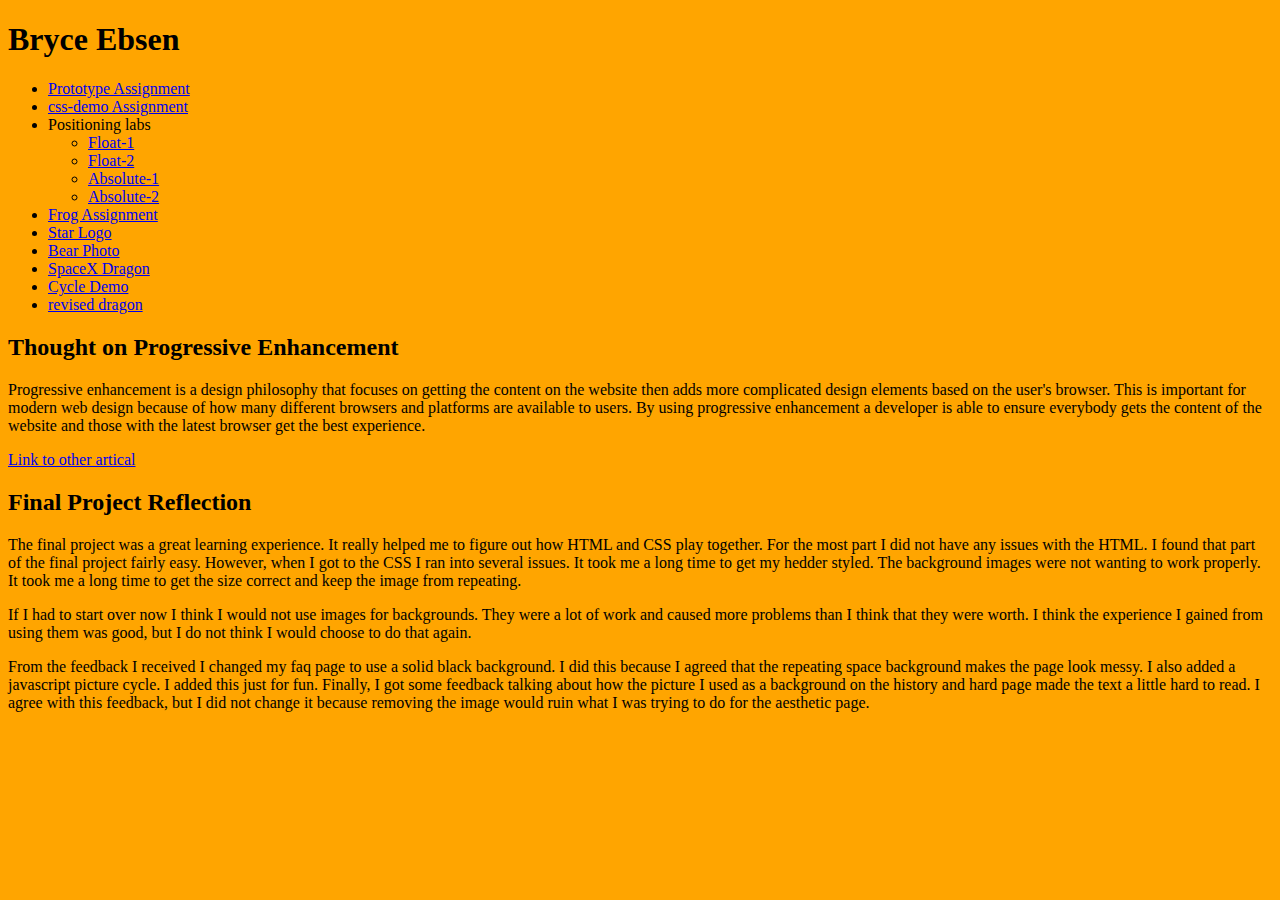
<file: index.html>
<!doctype html>

<html lang="en">
<head>
  <meta charset="utf-8">

  <title>IFSC 1310 | Bryce Ebsen</title>
  <meta name="description" content="Keyword Rich Description" />
  <meta name="author" content="Bryce Ebsen" />
  <link rel="stylesheet" href="assets/css/style.css" type="text/css" />
  <link rel="Frog Game" href="assets/img/Screenshot (7).png" type="text/png" />
  <link rel="Star Logo" href="assets/img/star_logo.png" type="text/png" />
  <link rel="Bear Photo" href="assets/img/bear_in_moria.jpg" type="text/jpg" />

</head>

<body>
  <h1>Bryce Ebsen</h1>
  <nav>
    <ul>
      <li><a href="prototype/index.html">Prototype Assignment</a></li>
      <li><a href="css-demo/index.html">css-demo Assignment</a></li>
      <li>Positioning labs</li>
        <ul>
          <li><a href="positioning-lab/float-1.html">Float-1</a></li>
          <li><a href="positioning-lab/float-2.html">Float-2</a></li>
          <li><a href="positioning-lab/absolute-1.html">Absolute-1</a></li>
          <li><a href="positioning-lab/absolute-2.html">Absolute-2</a></li>
        </ul>
      <li><a href="assets/img/Screenshot (7).png">Frog Assignment</a></li>
      <li><a href="assets/img/star_logo.png" type="text/png">Star Logo</a></li>
      <li><a href="assets/img/bear_in_moria.jpg" type="text/jpg">Bear Photo </a></li>
      <li><a href="dragon/index.html">SpaceX Dragon</a></li>
      <li><a href="cycle/index.html">Cycle Demo</a></li>
      <li><a href="revised_dragon/index.html">revised dragon</a></li>
    </ul>
  </nav>
  <h2>Thought on Progressive Enhancement</h2>
  <p>Progressive enhancement is a design philosophy that focuses on getting the content on the website then adds more complicated design elements based on the user's browser.
  This is important for modern web design because of how many different browsers and platforms are available to users. By using progressive enhancement a developer is able to ensure 
  everybody gets the content of the website and those with the latest browser get the best experience.</p>
  <a href="https://www.freecodecamp.org/news/what-is-progressive-enhancement-and-why-it-matters-e80c7aaf834a/">Link to other artical</a>
  <h2>Final Project Reflection</h2>
  <p>The final project was a great learning experience. It really helped me to figure out how HTML and CSS play together. 
  For the most part I did not have any issues with the HTML. I found that part of the final project fairly easy. However, when I got to the CSS I
  ran into several issues. It took me a long time to get my hedder styled. The background images were not wanting to work properly. It took me a long time
  to get the size correct and keep the image from repeating.</p>
  
  <p>If I had to start over now I think I would not use images for backgrounds. They were a lot of work and caused more problems than I think that they were worth.
  I think the experience I gained from using them was good, but I do not think I would choose to do that again.</p>
  
  <p>From the feedback I received I changed my faq page to use a solid black background. I did this because I agreed that the repeating space background makes the 
  page look messy. I also added a javascript picture cycle. I added this just for fun. Finally, I got some feedback talking about how the picture I used as a background 
  on the history and hard page made the text a little hard to read. I agree with this feedback, but I did not change it because removing the image would ruin what I was 
  trying to do for the aesthetic page.</p>
</body>
</html>
</file>
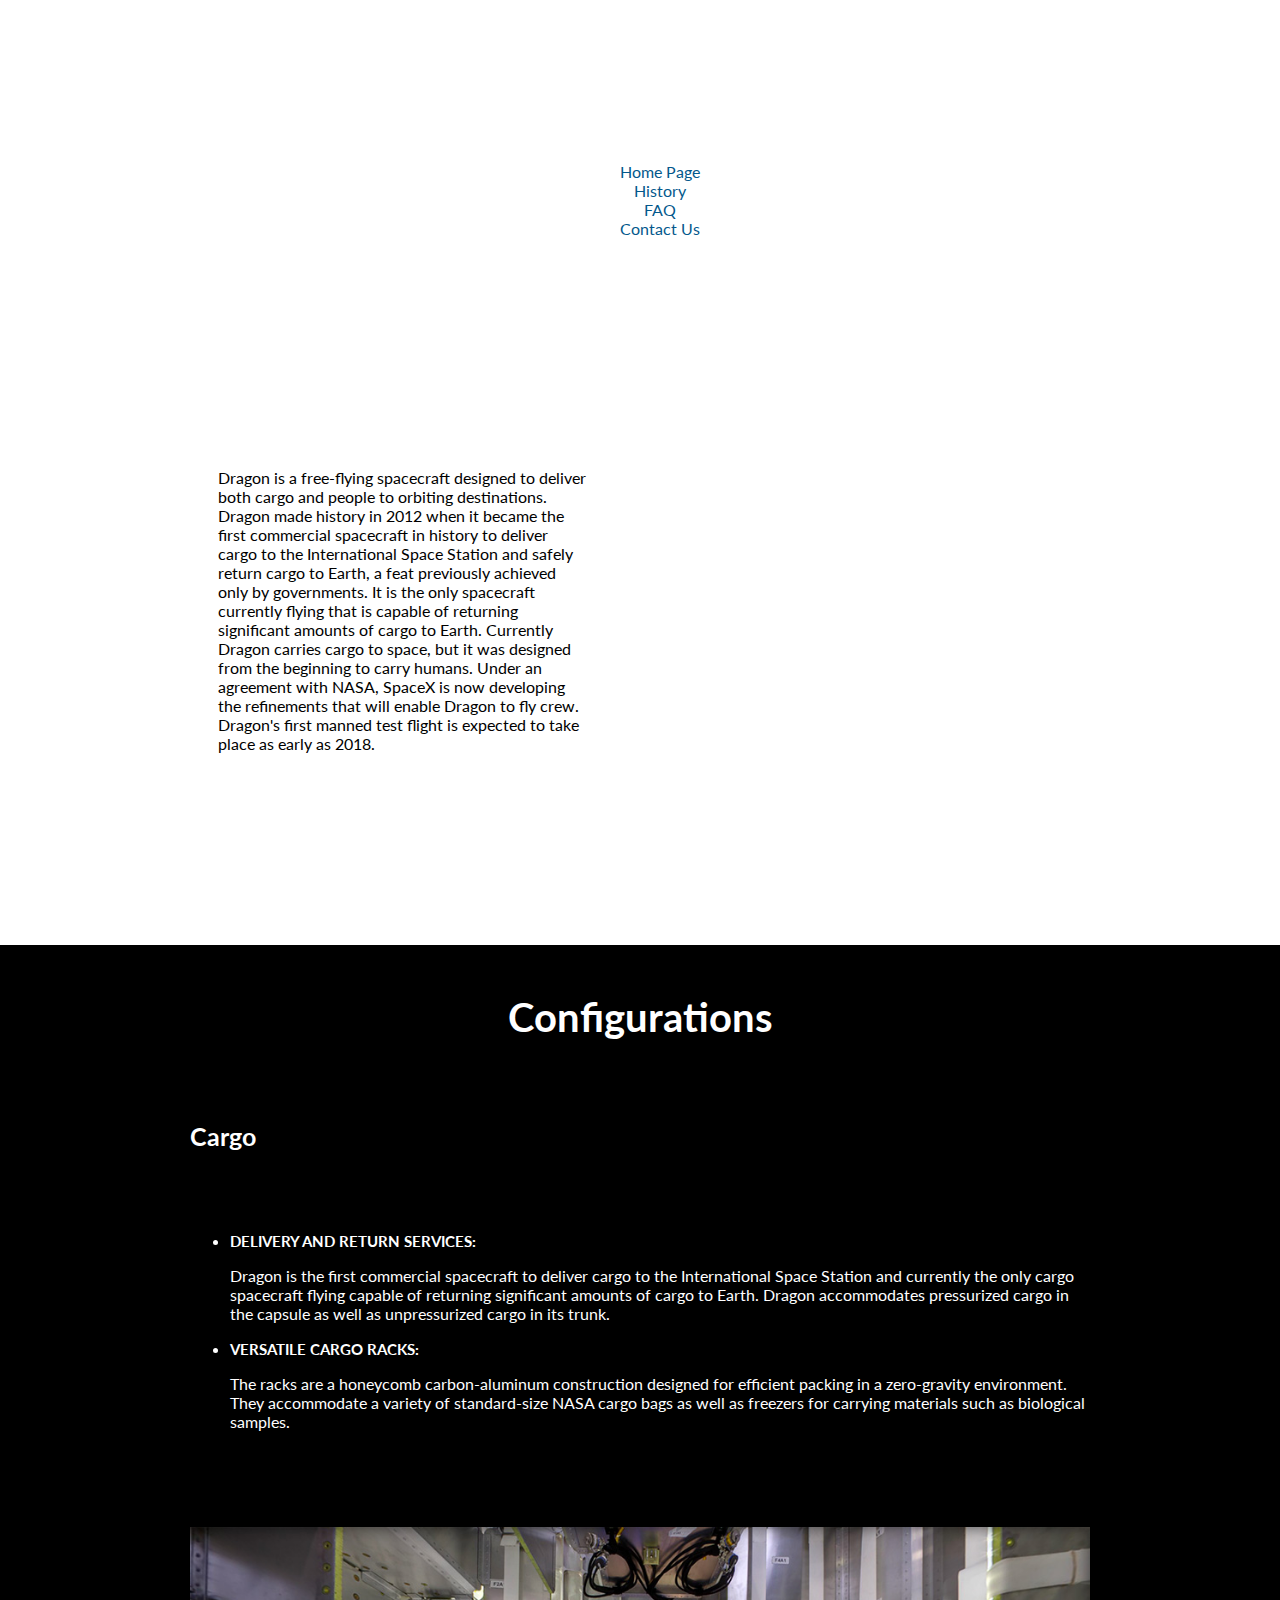
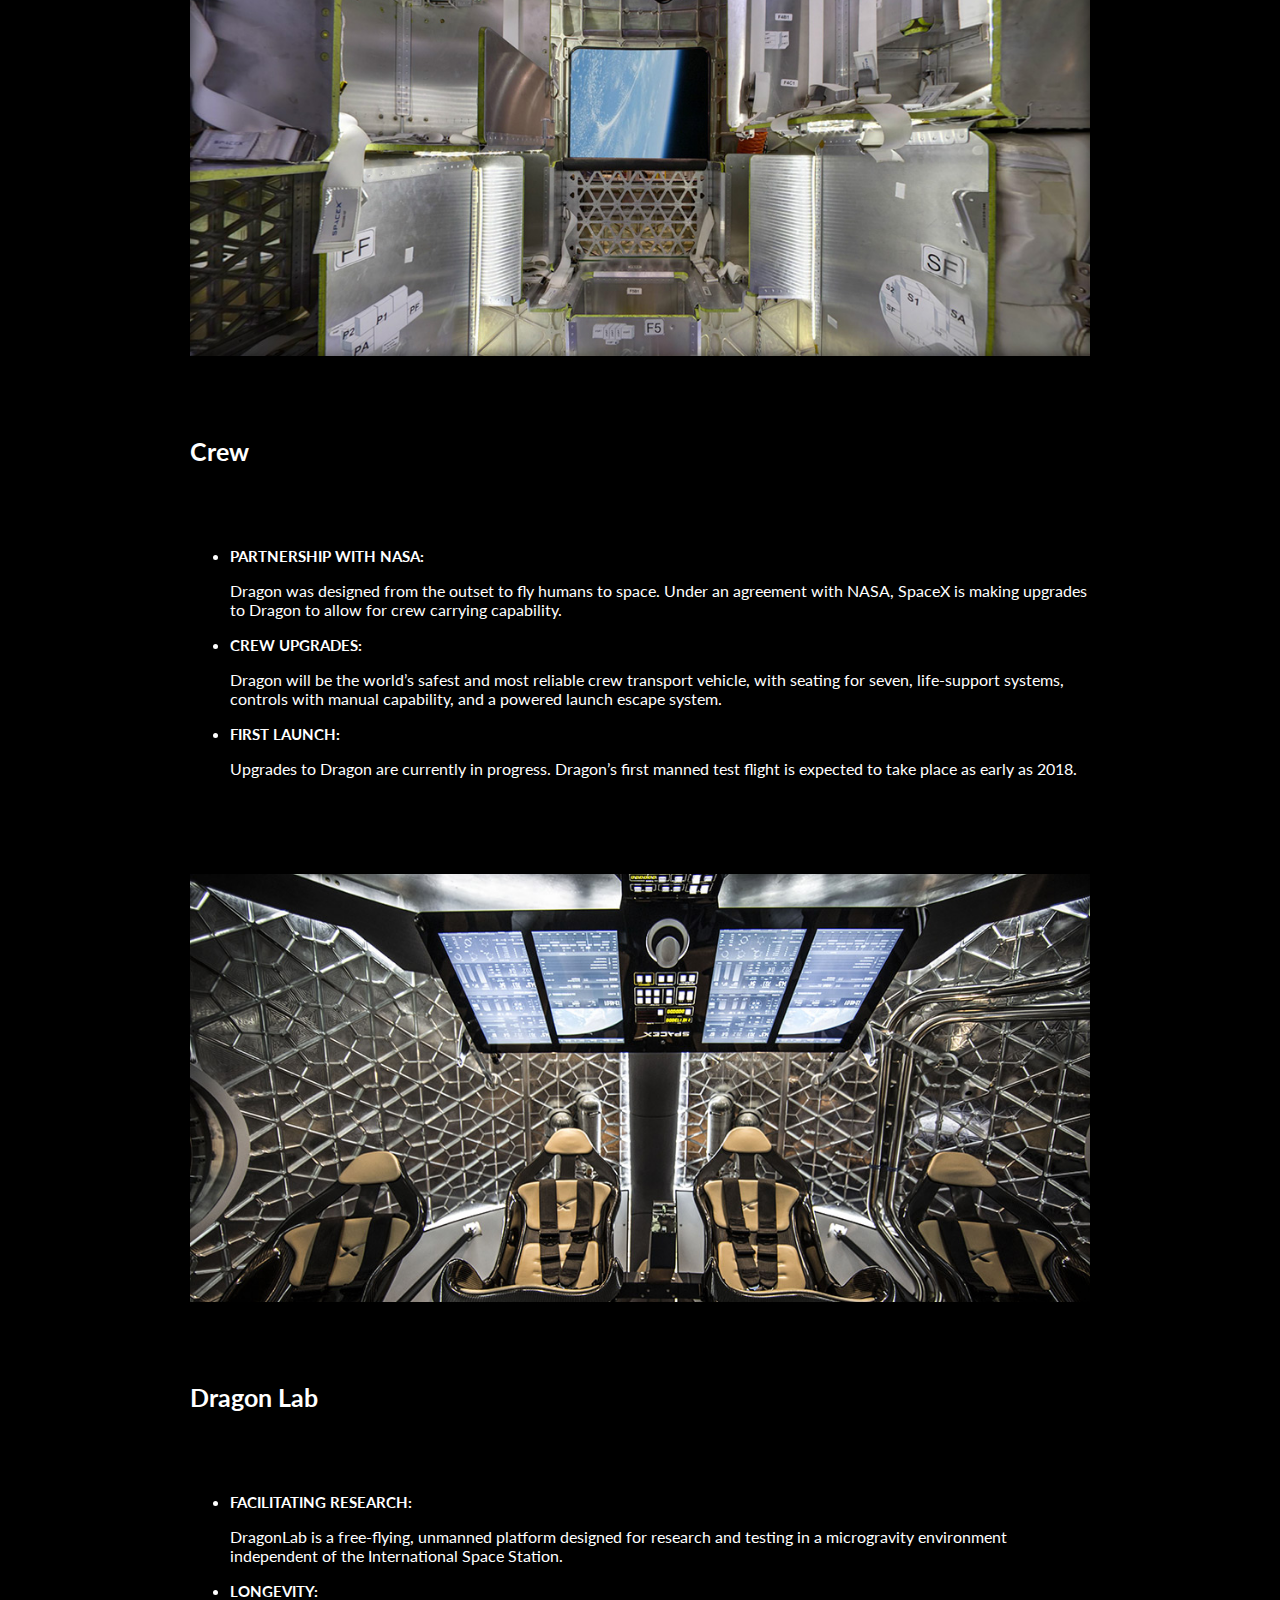
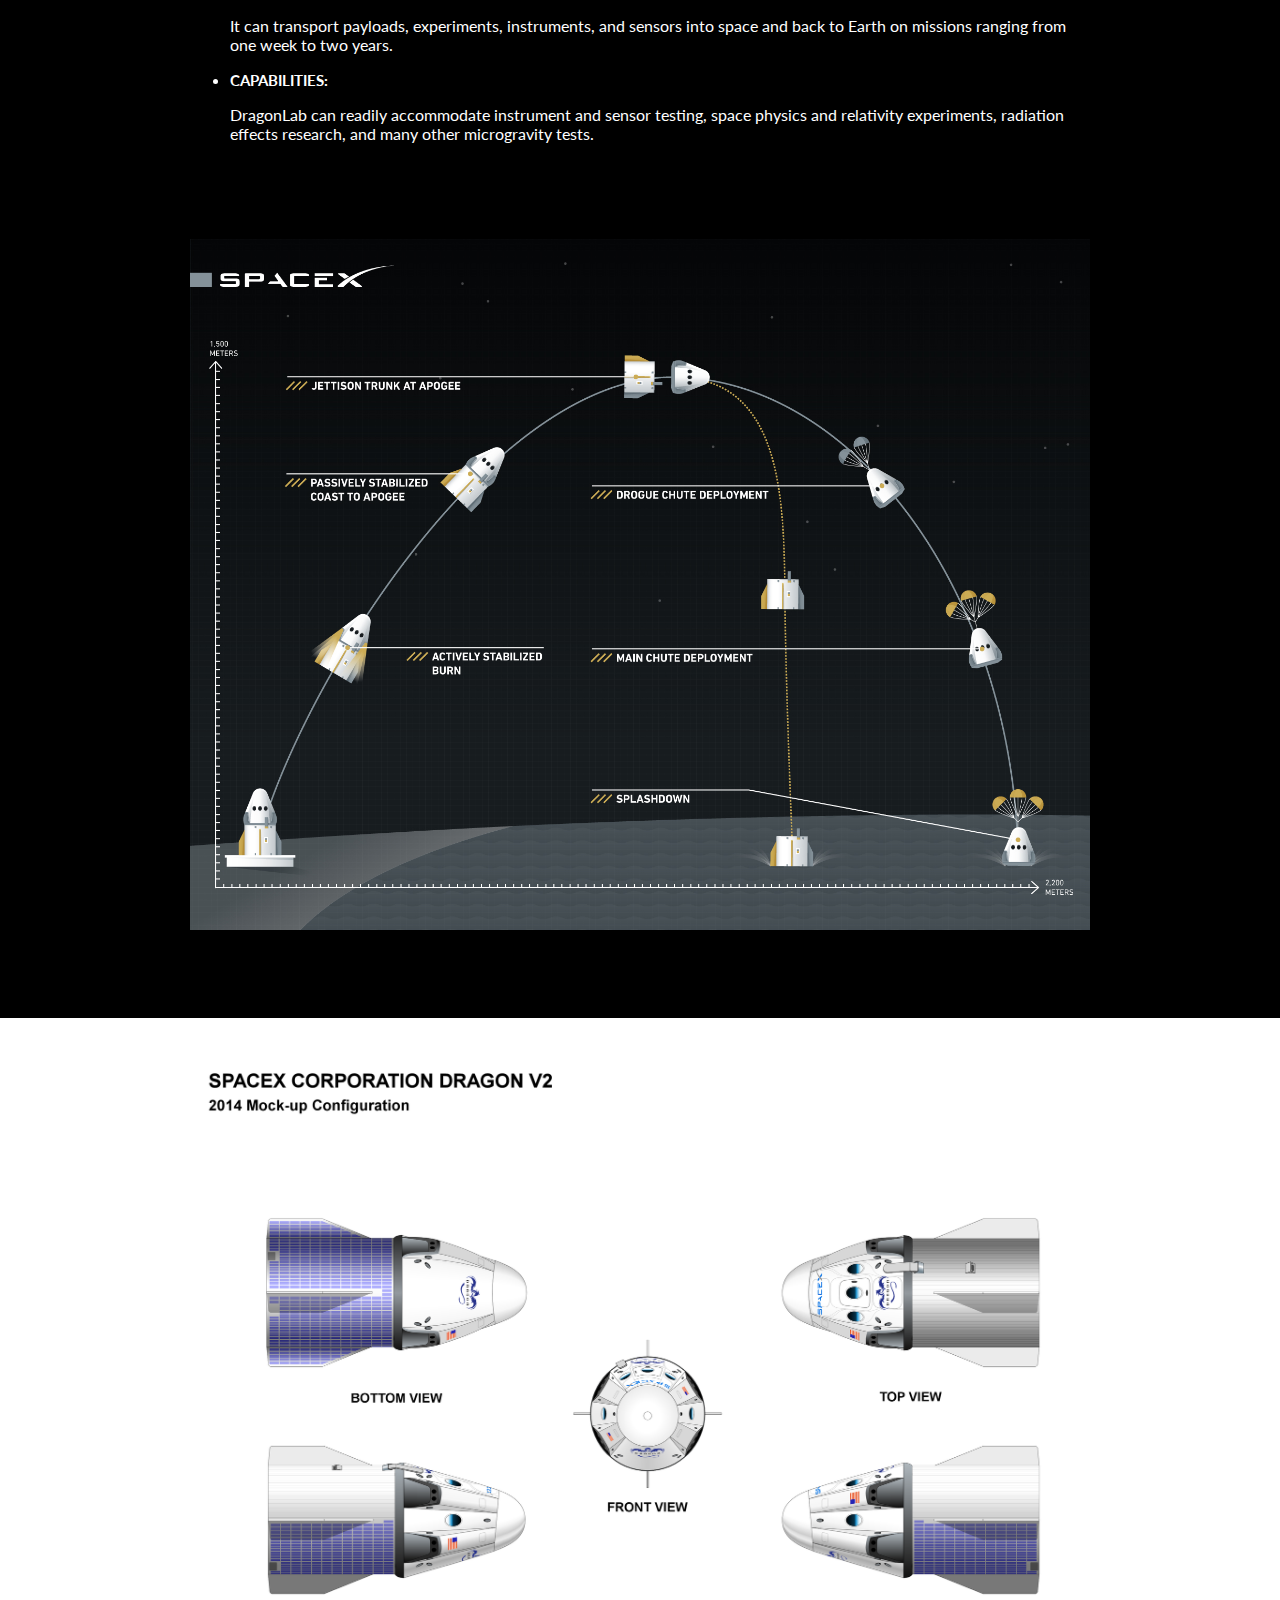
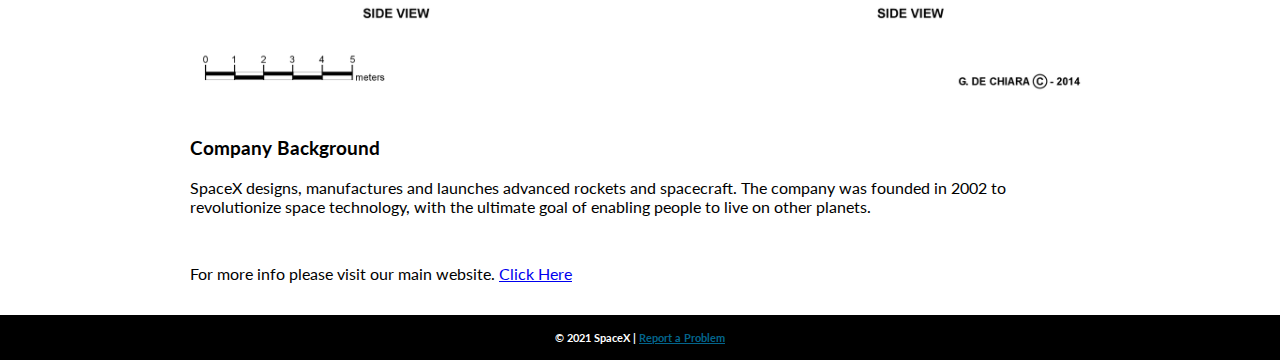
<file: dragon/index.html>
<!DOCTYPE html>
<html lang="en">

<head>
  <title>SpaceX Dragon</title>
  <meta charset="UTF-8" />
  <meta name="description" content="First Private Spacecraft to the Space Station" />
  <meta name="author" content="Bryce Ebsen" />
  <meta name="robots" content="noindex">
  <link href="https://fonts.googleapis.com/css2?family=Lato&display=swap" rel="stylesheet">
  <link rel="stylesheet" href="assets/css/style.css" />
</head>

<body>
  <header role="banner" class="primary">
    <h1><a href="index.html">SpaceX Dragon</a></h1>
    
    <h2>First Private Spacecraft to the Space Station</h2>
    <nav role="navigation">
      <ul>
        <li><a href="index.html">Home Page</a></li>
        <li><a href="history.html">History</a></li>
        <li><a href="faq.html">FAQ</a></li>
        <li><a href="contact.html">Contact Us</a></li>
      </ul>
    </nav>
  </header>
  
  <section id="content" class="container">
    <p>Dragon is a free-flying spacecraft designed to deliver both cargo and people to orbiting destinations.
    Dragon made history in 2012 when it became the first commercial spacecraft in history to deliver cargo to the International Space Station and safely return cargo to Earth,
    a feat previously achieved only by governments. It is the only spacecraft currently flying that is capable of returning significant amounts of cargo to Earth. 
    Currently Dragon carries cargo to space, but it was designed from the beginning to carry humans. 
    Under an agreement with NASA, SpaceX is now developing the refinements that will enable Dragon to fly crew.
    Dragon's first manned test flight is expected to take place as early as 2018.</p>
  </section>
  
  <section id="article" class="container">
    <h3>Configurations</h3>
    
    <h4>Cargo</h4>
    <ul>
    <li><h5>DELIVERY AND RETURN SERVICES:</h5>
    <p>Dragon is the first commercial spacecraft to deliver cargo to the International Space Station and currently
    the only cargo spacecraft flying capable of returning significant amounts of cargo to Earth.
    Dragon accommodates pressurized cargo in the capsule as well as unpressurized cargo in its trunk.</p></li>

    <li><h5>VERSATILE CARGO RACKS:</h5>
    <p>The racks are a honeycomb carbon-aluminum construction designed for efficient packing in a zero-gravity environment.
    They accommodate a variety of standard-size NASA cargo bags as well as freezers for carrying materials such as biological samples.</p></li>
    </ul>
     <img src="assets/img/dragon-intertior-cargo.jpg" alt="Dragon interior cargo"/>
    
    <h4>Crew</h4>
    <ul>
      <li><h5>PARTNERSHIP WITH NASA:</h5>
      <p>Dragon was designed from the outset to fly humans to space. Under an agreement with NASA, SpaceX is making upgrades to Dragon to allow for crew carrying capability.</p></li>

      <li><h5>CREW UPGRADES:</h5>
      <p>Dragon will be the world’s safest and most reliable crew transport vehicle, with seating for seven,
      life-support systems, controls with manual capability, and a powered launch escape system.</p></li>

      <li><h5>FIRST LAUNCH:</h5>
      <p>Upgrades to Dragon are currently in progress. Dragon’s first manned test flight is expected to take place as early as 2018.</p></li>
    </ul>
     <img src="assets/img/dragon-intertior-crew.jpg" alt="Dragon interior crew"/>
    
    <h4>Dragon Lab</h4>
    <ul>
      <li><h5>FACILITATING RESEARCH:</h5>
      <p>DragonLab is a free-flying, unmanned platform designed for research and testing in a microgravity environment independent of the International Space Station.</p></li>

      <li><h5>LONGEVITY:</h5>
      <p>It can transport payloads, experiments, instruments, and sensors into space and back to Earth on missions ranging from one week to two years.</p></li>
      
      <li><h5>CAPABILITIES:</h5>
      <p>DragonLab can readily accommodate instrument and sensor testing, space physics and relativity experiments, radiation effects research, and many other microgravity tests.</p></li>
    </ul>
     <img src="assets/img/SpaceX_Dragon_2_Pad_Abort_Test_Infographic.jpg" alt="SpaceX Dragon 2 pad abort test infographic"/>
  </section>
  
  <section id="hero" class="container">
    <img src="assets/img/Dragon_V2_01.png" alt="2014 mock up configuration" />
  </section>
  
  <section id="widget" class="container">
    <h3>Company Background</h3>
    <p>SpaceX designs, manufactures and launches advanced rockets and spacecraft. The company was founded in 2002 to revolutionize space technology,
    with the ultimate goal of enabling people to live on other planets.</p>
    <p>For more info please visit our main website. <a href="https://www.spacex.com/">Click Here</a></p>
  </section>
  
  <footer id="colophon" role="contentinfo">
    <h6>&copy; 2021 SpaceX | <a href="mailto:baebsen@ualr.edu"> Report a Problem</a></h6>
  </footer>
</body>

</html>
</file>
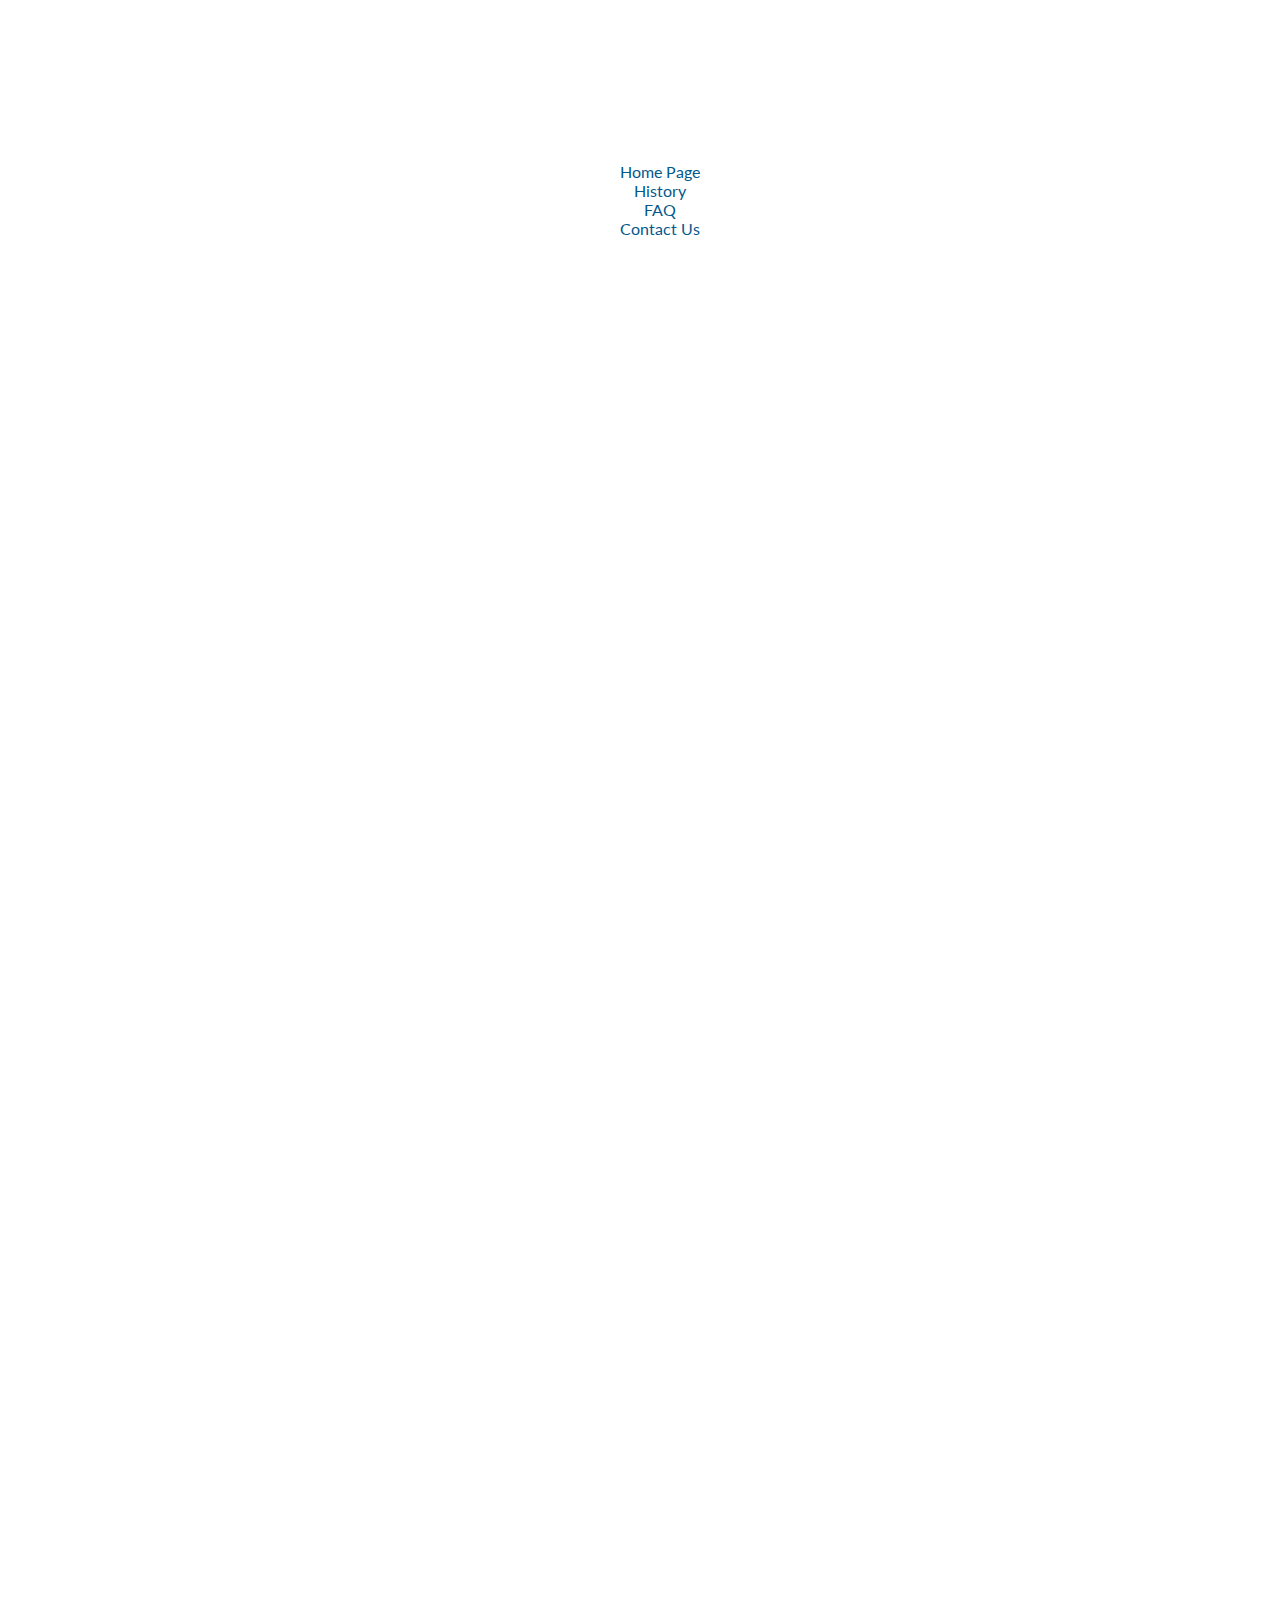
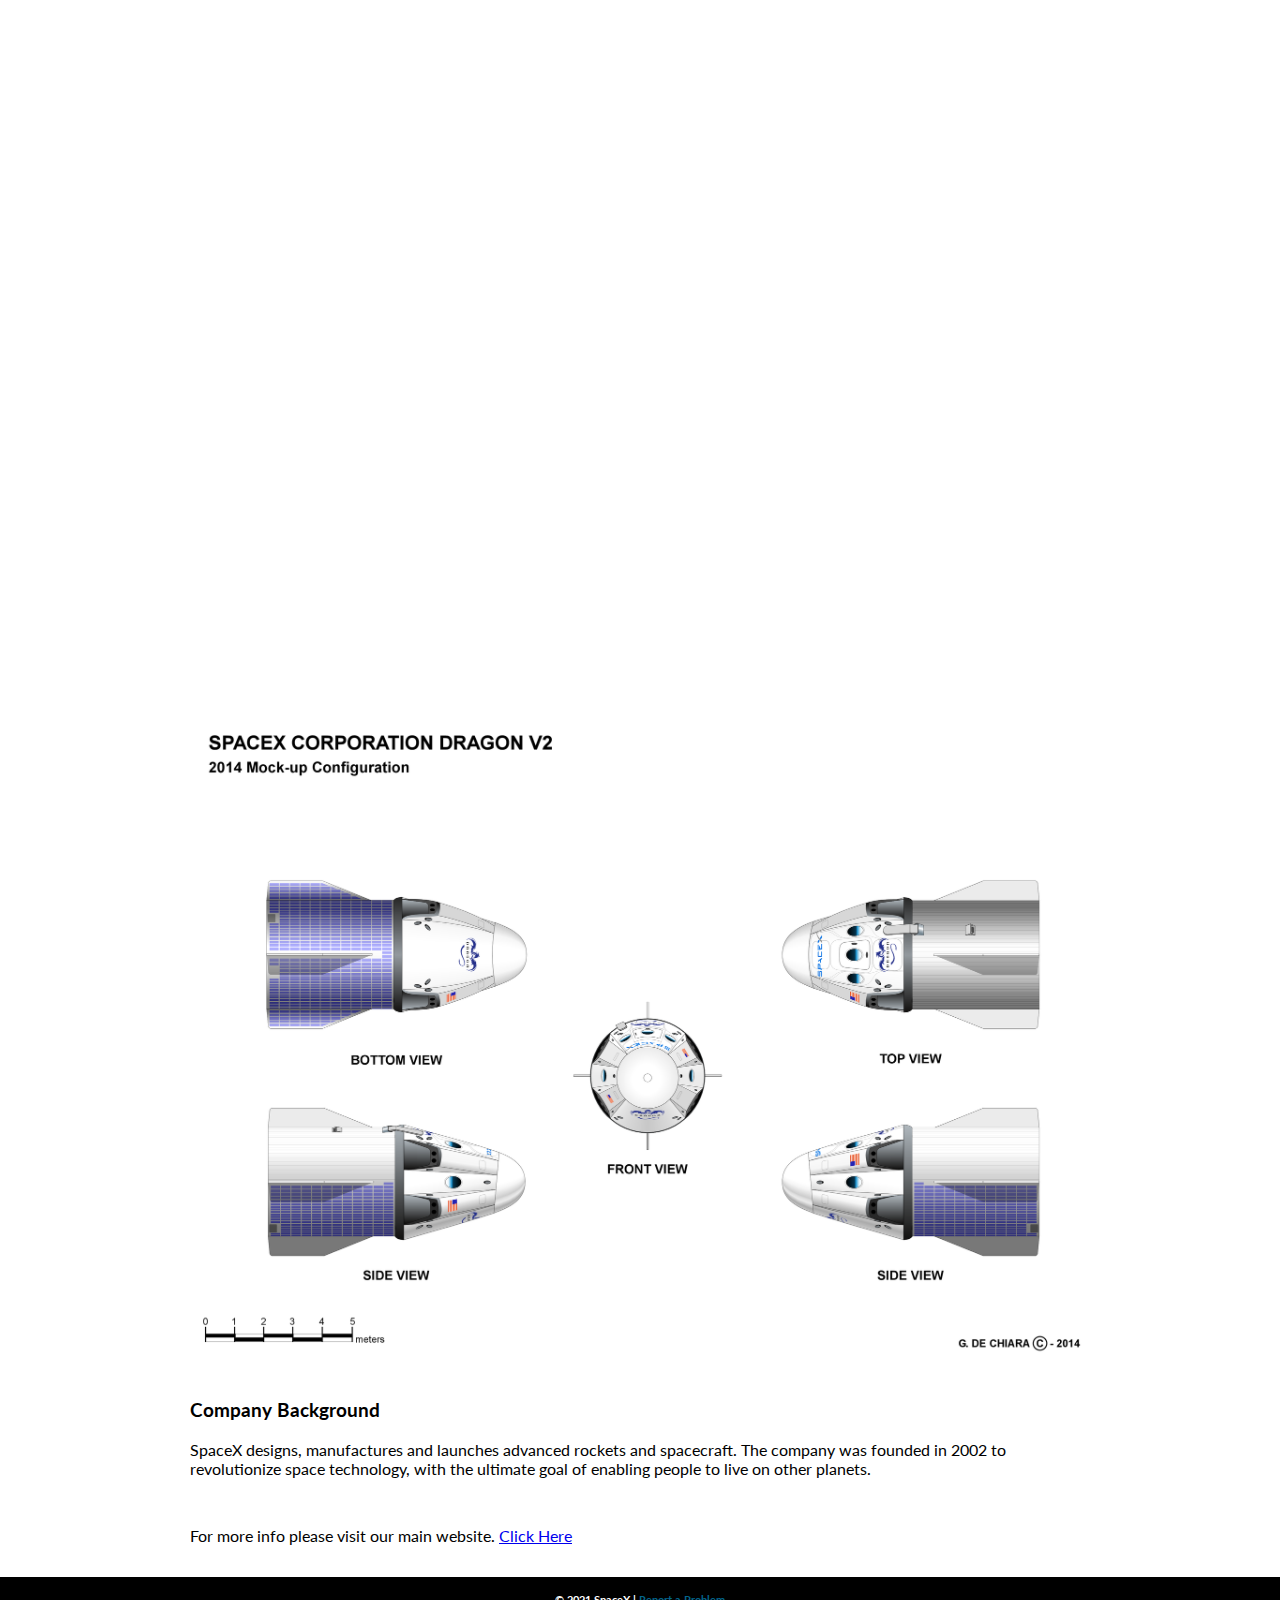
<file: dragon/faq.html>
<!DOCTYPE html>
<html lang="en">

<head>
  <title>SpaceX Dragon</title>
  <meta charset="UTF-8" />
  <meta name="description" content="First Private Spacecraft to the Space Station" />
  <meta name="author" content="Bryce Ebsen" />
  <meta name="robots" content="noindex">
  <link href="https://fonts.googleapis.com/css2?family=Lato&display=swap" rel="stylesheet">
  <link rel="stylesheet" href="assets/css/style.css" />
</head>

<body>
  <header role="banner" class="primary">
    <h1><a href="index.html">SpaceX Dragon</a></h1>
    
    <h2>First Private Spacecraft to the Space Station</h2>
    <nav role="navigation">
      <ul>
        <li><a href="index.html">Home Page</a></li>
        <li><a href="history.html">History</a></li>
        <li><a href="faq.html">FAQ</a></li>
        <li><a href="contact.html">Contact Us</a></li>
      </ul>
    </nav>
  </header>
  
  <section id="faq" class="container">
    <h3>Frequently Asked Questions</h3>
    
    <ul>
    <li><h5>Could SpaceX send a Dragon to the Moon?</h5>
    <p>The Dragon could easily be sent to lunar orbit, but would not be able to land. The Falcon Heavy can throw about 16,000 kilograms (when configured to be expendable) on a trans-lunar injection orbit,
    so it can send a Dragon 2 capsule to the moon with quite a lot of margin.
    However, in order to land on a surface you need to slow down from orbital velocity, which requires you to change your velocity by a certain amount (which is called your ∆V, literally "change in velocity").
    Dragon 2 carries only a small amount of propellant and can only deliver a small amount of ∆V because of that.\
    The exact amount is less than 500m/s, which doesn't come close to the ~1870 m/s needed to land on the moon.
    It may be possible to do it with two FH launches but that would require additional technology development.</p></li>
    
    
    <li><h5>What is Red Dragon?</h5>
    Red Dragon is a proposed NASA/SETI Institute mission to send a modified Dragon capsule atop a Falcon Heavy to the Martian surface.
    The mission would be an unmanned scientific lander, and the heaviest object ever to be placed on Mars - it alone could carry an additional 2 metric tons of cargo and equipment down to the surface.
    There have been no official announcements about the mission from SpaceX as the mission design architecture is not managed by them, and there is currently no indication that the project will be funded.</li>
    
    
    <li><h5>Will the Dragon be used for a manned mission to Mars?</h5>
    No. Dragon is too cramped, and would need significant improvements in the life support system to last throughout the long journey.
    Elon Musk himself has stated that Dragon 2 can support seven astronauts for "several days".</li>
    
    
    <li><h5>Why does the dragon "berth" to the ISS instead of dock?</h5>
    The current version of Dragon physically cannot dock, and can only berth. This is because it has a Common Berthing Mechanism (CBM) port,
    and not a NASA Docking System (NDS) port. The advantage of the CBM is that it's 50 inch (1270 mm) in diameter, whereas the NDS is only a 800 mm (31.5 inches) wide.
    The disadvatage of berthing is that it's a tedious process whereby astronauts carefully maneuver the capsule into place using Canadarm, and then physically bolt the CBM ports together.
    To unberth, the reverse must occur. Docking by contrast is autonomous, and much faster in both directions.</li>
    
    
    <li><h5>Can Dragon 1 be used to evacuate the International Space Station?</h5>
    The Dragon 1 would make a very poor lifeboat for the ISS. The CRS Dragon does not dock, instead it "berths" to the ISS - this is not automated/machine controlled.
    Berthing is a tedious process whereby astronauts carefully maneuver the capsule into place using Canadarm, and then physically bolt the CBM ports together.
    To unberth, the reverse must occur. It is a very slow process; far too slow for a quick escape. There are two Soyuzes attached to Station that are always there and ready to at a moments notice,
    so it is difficult to imagine a scenario where you'd have to use Dragon as a escape pod...
    In addition, on top of providing a slow evacuation, the Dragon is only there a month at a time, once every ~6 months or so, has no seats,
    and is likely to be (at least partially) filled with cargo.</li>
    
    
    <li><h5>Can Dragon or Dragon 2 reboost the International Space Station?</h5>
    In all likelihood, no. There are lots of reasons why this would not work: Dragon does not carry enough fuel to reboost the station, the SuperDraco engines are far too powerful,
    the docking ports Dragon use are incapable of handling the force, the Dragon would not be firing through the station's center of mass, and the Dragon does not have the necessary connections
    to provide station Guidance, Navigation, & Control. Current solutions to reboosting work perfectly fine.
    Using Dragon would be too complicated and requires too much effort, whereas current solutions of reboosting the ISS are perfectly capable of doing so without modification.</li>
    
    
    <li><h5>How much Delta V does the Dragon 2 have?</h5>
    According to Hans Koenigsmann at the Dragon Pad Abort press conference, the Dragon 2 weighs 21000 lbs (9525 kg), 3500 lbs (1588 kg) of which is propellant.
    Assuming the SuperDracos have an specific impulse of 235 s, that means the total delta-v of the Dragon 2 is 420 m/s.</li>
    
    
    <li><h5>What would happen if one of Dragon 2's SuperDraco thrusters were to fail during landing?</h5>
    Dragon 2 can lose up to two of its eight SuperDraco thrusters without any problems. The engines will be test-fired at a certain height 
    to check everything as it descends towards landing, should there be a problem parachutes will be deployed, and the craft will splash down in the Atlantic Ocean.
    There is no chance of a parachute landing on land in this case because the thrusters are required to actively control the vehicle to make sure it descends over land.</li>
    
    
    <li><h5>Will SuperDraco replace Draco?</h5>
    No they won't, as they are designed for entirely different applications. Draco engines have a thrust of 400 N and are used for in-orbit manouvering, orbit adjustments, fine guidance
    , orientation, and deorbiting. SuperDraco engines put out 73,000 N of thrust, that makes them 182.5 times more powerful. In fact, a single SuperDraco engine is more powerful than the Kestrel 
    upper stage engine of Falcon 1. Firing these in proximity to the ISS would likely obliterate the station.<br>
    Even though they can throttle down to 20% (making them merely 36.5 times as powerful as a Draco), to maintain a steady attitude, you'd likely have to fire at least another engine on 
    the opposite side simultaneously.</li>
    
    
    <li><h5>What is PICA-X? Does PICA-X ablate?</h5>
    PICA stands for 'Phenolic Impregnated Carbon Ablator', and yes it does. It was the material used to coat the Stardust capsule that returned to Earth from interplanetary velocities in 2006,
    and was patented by NASA in the 1990's for use on the mission as no other heatshield material would be able to withstand the extreme heat and speeds that the mission heatshield would be required to 
    handle (70% faster than the Space Shuttle, faster than Apollo). Ablative heatshields work by allowing small amounts of the heatshield material to evaporate in the extreme heat of reentry,
    which counter-intuitively protects the heatshield structure and capsule by directing the heat into the evaporated material, rather than the heatshield proper.<br>
    SpaceX improved on this heatshield design by producing PICA-X, which is both easier and cheaper to manufacture, and also ablates less significantly, allowing for more reuse.
    PICA-X versions 1 & 2 have been used on Dragon CRS missions to the ISS. Dragon 2 employs PICA-X version 3, which ablates even less. Because of the PICA heritage, SpaceX claim a capsule
    equipped with PICA-X can be reused from Lunar or Martian velocities "dozens of times" before requiring replacement.</li>
    
    
    <li><h5>Could Dragon 2 service the Hubble Space Telescope?</h5>
    Technically, yes. But economically, it isn't feasible. The problem of the absence of an airlock can be solved by simply venting the entire cabin.
    That's how it was done in Gemini and Apollo. But in reality, it's not practical. It would be cheaper to build and launch a new Hubble than to design
    and build the needed extra hardware to now service it. As a bonus, you'd get a lot better telescope as Hubble hardware is fairly ancient by modern standards. </li>
    
    
    <li><h5>Why does Dragon's trunk stay attached during an abort scenario?</h5>
    Because the Dragon capsule (and all other capsule-shaped spacecraft) naturally want to fly heatshield-first. This is a good property during reentry, 
    but not so good when you're travelling at Mach 1.5 on top of a rocket and need to abort. The trunk, with its fins and its large aerodynamic surface area
    behind the center of mass of the vehicle, prevents the Dragon capsule from flipping around immediately after an abort. In the pad abort video, the Dragon capsule 
    flips around immediately after the trunk is separated from the capsule.</li>
    

    <li><h5>How does a Dragon reenter the atmosphere and splashdown?</h5>
    First: the deorbit phase starts. The Dragon coasts away from the station to prevent damage to the station from its thrusters.
    Once it has reached a safe distance, it fires its Draco thrusters, each capable of 400 newtons of thrust, in a sequence to
    ensure the Dragon enters the atmosphere at the correct angle to reenter safely with the least stress on the PICA heat shield. This deorbit burn takes seven minutes to execute.<br>
    Second: the reentry phase begins. The Dragon's trunk is jettisoned; it's not designed to withstand the heat and forces of reentry and so burns up and is destroyed
    in the upper atmosphere. The Dragon then orients itself to point its heatshield forwards, but at a slight angle; since the Dragon is loaded asymmetrically prior to its release
    from the ISS, the capsule can be rotated along its axis, acting like a weak wing, to adjust its trajectory and fine-tune its landing position.<br>
    Third: the landing phase begins. When the Dragon reaches an altitude of 13.7 km, two small parachutes called "drogue chutes" are deployed.
    These slow down the Dragon capsule and ensure full deployment of the three main parachutes. After the three main parachutes deployed, they slow the Dragon to 
    about 5 m/s at sea level for splashdown. Much like the Apollo capsule, the Dragon is able to land with two parachutes in the event of an anomaly with a third parachute.
    </li>
    </ul>
    
  </section>
  
  <section id="hero" class="container">
    <img src="assets/img/Dragon_V2_01.png" alt="2014 mock up configuration" />
  </section>
  
  <section id="widget" class="container">
    <h3>Company Background</h3>
    <p>SpaceX designs, manufactures and launches advanced rockets and spacecraft. The company was founded in 2002 to revolutionize space technology,
    with the ultimate goal of enabling people to live on other planets.</p>
    <p>For more info please visit our main website. <a href="https://www.spacex.com/">Click Here</a></p>
    
  </section>
  
  <footer id="colophon" role="contentinfo">
    <h6>&copy; 2021 SpaceX | <a href="mailto:baebsen@ualr.edu"> Report a Problem</a></h6>
  </footer>
</body>

</html>
</file>
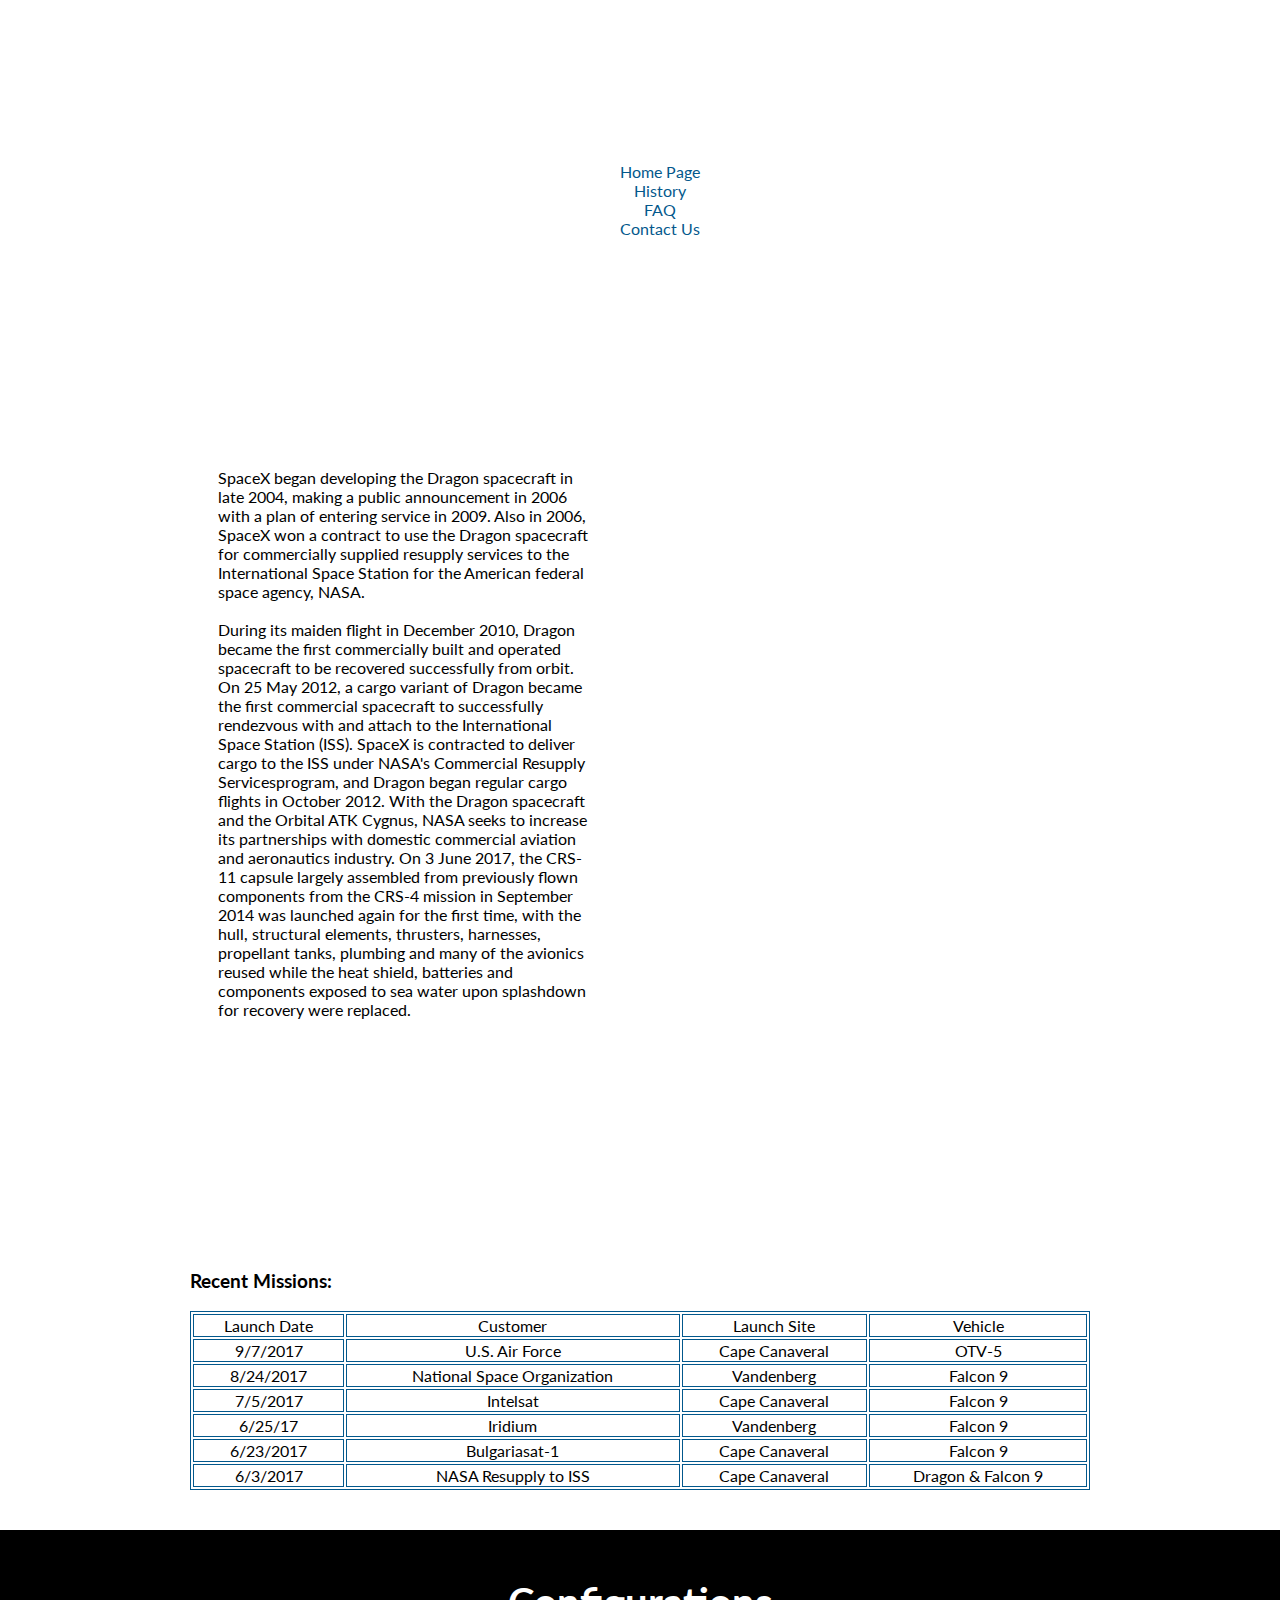
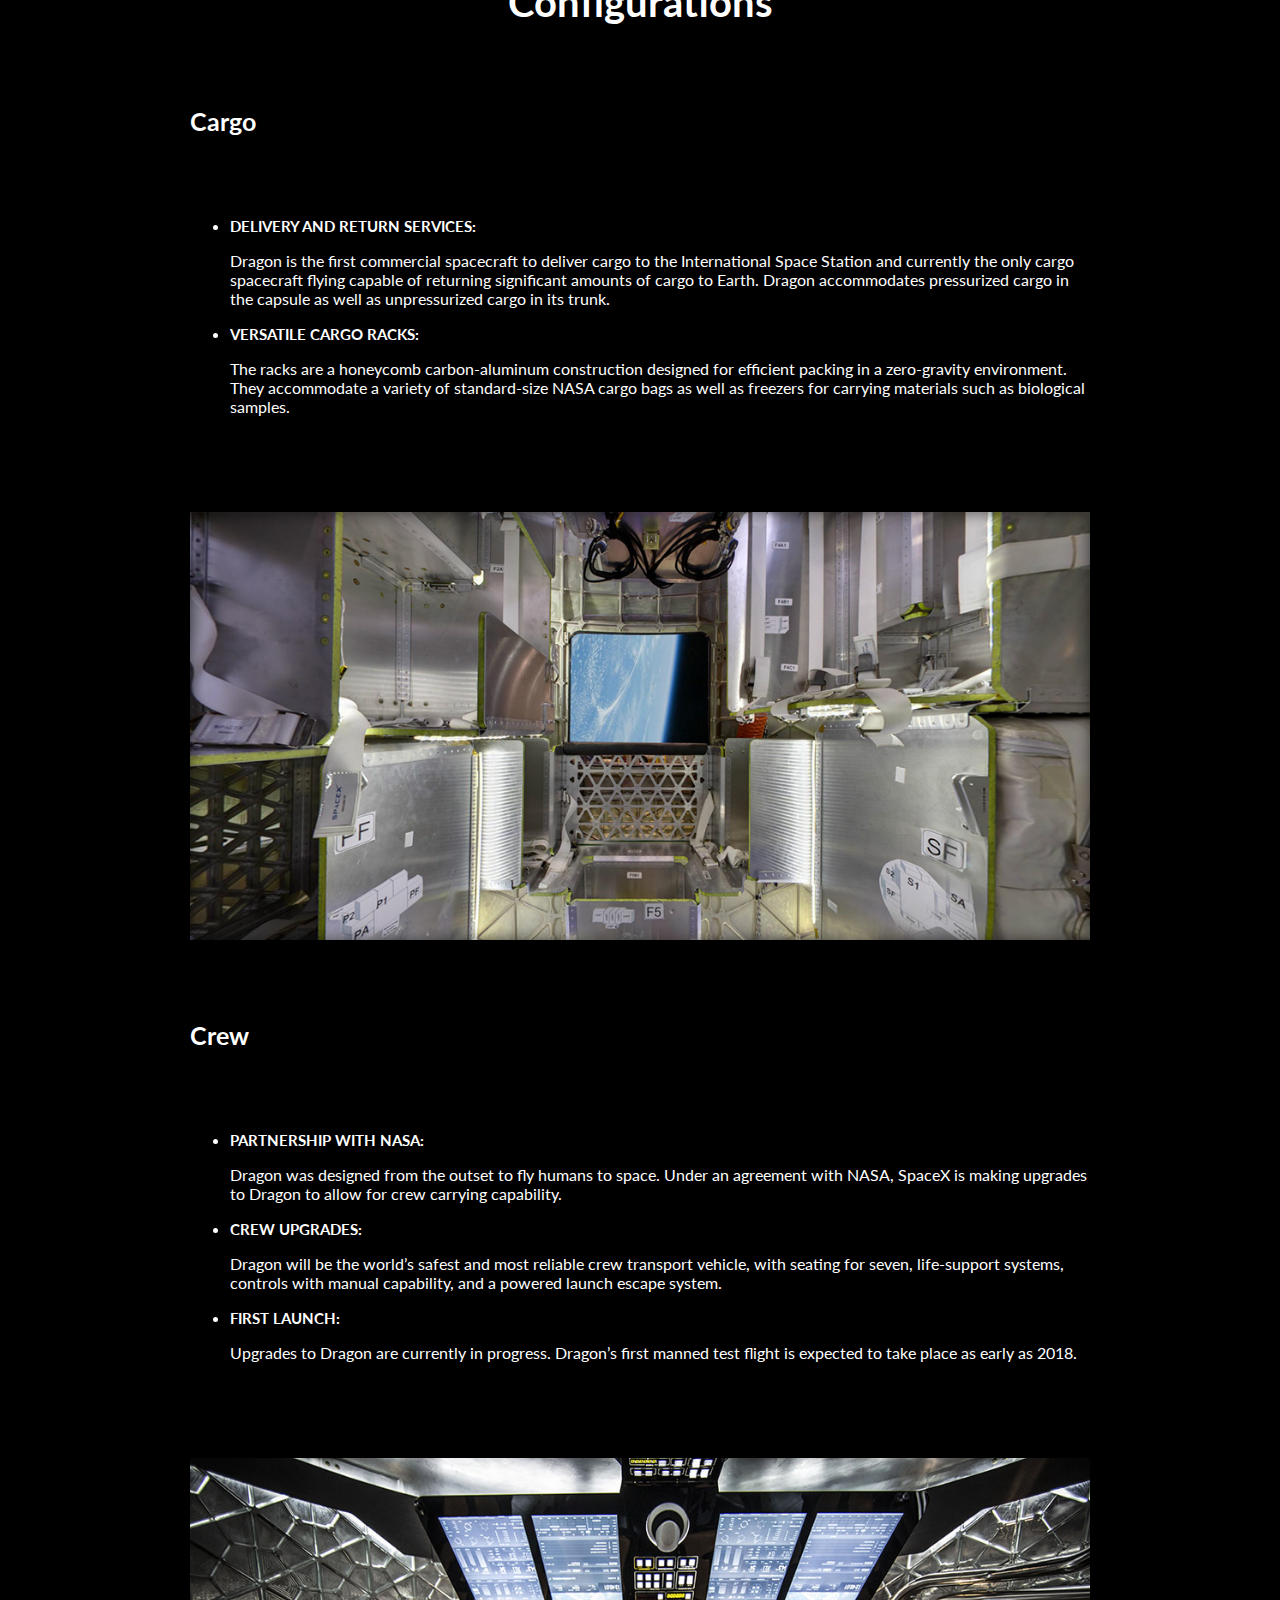
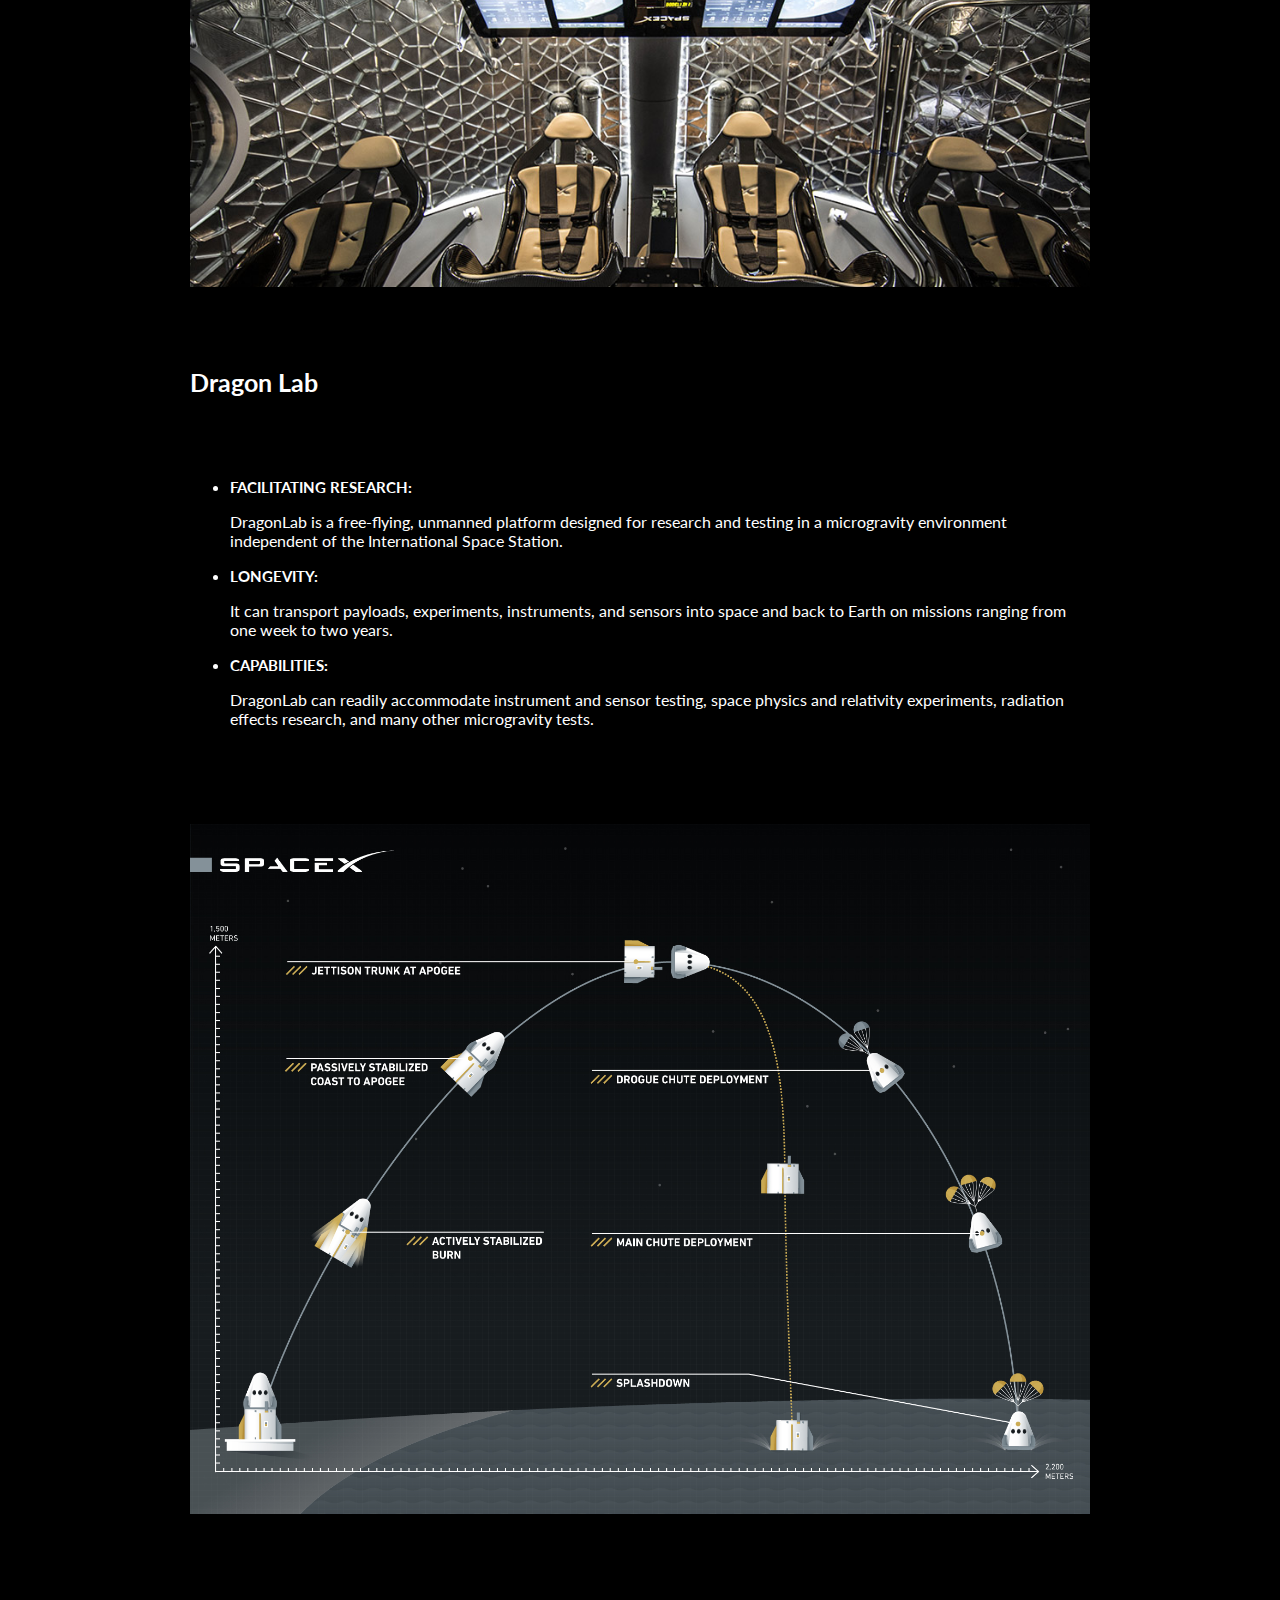
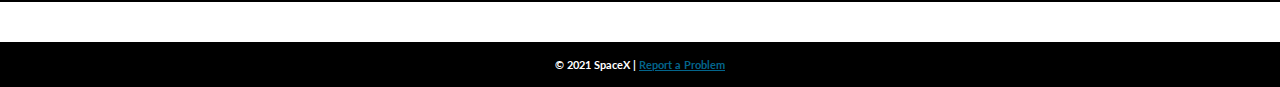
<file: dragon/history.html>
<!DOCTYPE html>
<html lang="en">

<head>
  <title>SpaceX Dragon</title>
  <meta charset="UTF-8" />
  <meta name="description" content="First Private Spacecraft to the Space Station" />
  <meta name="author" content="Bryce Ebsen" />
  <meta name="robots" content="noindex">
  <link href="https://fonts.googleapis.com/css2?family=Lato&display=swap" rel="stylesheet">
  <link rel="stylesheet" href="assets/css/style.css" />
</head>

<body>
  <header role="banner" class="primary">
    <h1><a href="index.html">SpaceX Dragon</a></h1>
    
    <h2>First Private Spacecraft to the Space Station</h2>
    <nav role="navigation">
      <ul>
        <li><a href="index.html">Home Page</a></li>
        <li><a href="history.html">History</a></li>
        <li><a href="faq.html">FAQ</a></li>
        <li><a href="contact.html">Contact Us</a></li>
      </ul>
    </nav>
  </header>
  
  <section id="content" class="container">
    <p>SpaceX began developing the Dragon spacecraft in late 2004, making a public announcement in 2006 with a plan of entering service in 2009.
    Also in 2006, SpaceX won a contract to use the Dragon spacecraft for commercially supplied resupply services to the International Space Station for the American federal space agency, NASA.</p>
    <br>
    <p>During its maiden flight in December 2010, Dragon became the first commercially built and operated spacecraft to be recovered successfully from orbit.
    On 25 May 2012, a cargo variant of Dragon became the first commercial spacecraft to successfully rendezvous with and attach to the International Space Station (ISS).
    SpaceX is contracted to deliver cargo to the ISS under NASA's Commercial Resupply Servicesprogram, and Dragon began regular cargo flights in October 2012.  
    With the Dragon spacecraft and the Orbital ATK Cygnus, NASA seeks to increase its partnerships with domestic commercial aviation and aeronautics industry. 
    On 3 June 2017, the CRS-11 capsule largely assembled from previously flown components from the CRS-4 mission in September 2014 was launched again for the first time, with the hull, structural elements, thrusters, harnesses, propellant tanks,
    plumbing and many of the avionics reused while the heat shield, batteries and components exposed to sea water upon splashdown for recovery were replaced.</p>
  </section>
  
  <section id="table" class="container">
    <h3>Recent Missions:</h3>
    <table>
<tbody>
<tr>
<td>Launch Date</td>
<td>Customer</td>
<td>Launch Site</td>
<td>Vehicle</td>
</tr>
<tr>
<td>9/7/2017</td>
<td>U.S. Air Force</td>
<td>Cape Canaveral</td>
<td>OTV-5</td>
</tr>
<tr>
<td>8/24/2017</td>
<td>National Space Organization</td>
<td>Vandenberg</td>
<td>Falcon 9</td>
</tr>
<tr>
<td>7/5/2017</td>
<td>Intelsat</td>
<td>Cape Canaveral</td>
<td>Falcon 9</td>
</tr>
<tr>
<td>6/25/17</td>
<td>Iridium</td>
<td>Vandenberg</td>
<td>Falcon 9</td>
</tr>
<tr>
<td>6/23/2017</td>
<td>Bulgariasat-1</td>
<td>Cape Canaveral</td>
<td>Falcon 9</td>
</tr>
<tr>
<td>6/3/2017</td>
<td>NASA Resupply to ISS</td>
<td>Cape Canaveral</td>
<td>Dragon & Falcon 9</td>
</tr>
</tbody>
</table>
  </section>
  
  <section id="article" class="container">
    <h3>Configurations</h3>
    
    <h4>Cargo</h4>
    <ul>
    <li><h5>DELIVERY AND RETURN SERVICES:</h5>
    <p>Dragon is the first commercial spacecraft to deliver cargo to the International Space Station and currently
    the only cargo spacecraft flying capable of returning significant amounts of cargo to Earth.
    Dragon accommodates pressurized cargo in the capsule as well as unpressurized cargo in its trunk.</p></li>

    <li><h5>VERSATILE CARGO RACKS:</h5>
    <p>The racks are a honeycomb carbon-aluminum construction designed for efficient packing in a zero-gravity environment.
    They accommodate a variety of standard-size NASA cargo bags as well as freezers for carrying materials such as biological samples.</p></li>
    </ul>
     <img src="assets/img/dragon-intertior-cargo.jpg" alt="Dragon interior cargo"/>
    
    <h4>Crew</h4>
    <ul>
      <li><h5>PARTNERSHIP WITH NASA:</h5>
      <p>Dragon was designed from the outset to fly humans to space. Under an agreement with NASA, SpaceX is making upgrades to Dragon to allow for crew carrying capability.</p></li>

      <li><h5>CREW UPGRADES:</h5>
      <p>Dragon will be the world’s safest and most reliable crew transport vehicle, with seating for seven,
      life-support systems, controls with manual capability, and a powered launch escape system.</p></li>

      <li><h5>FIRST LAUNCH:</h5>
      <p>Upgrades to Dragon are currently in progress. Dragon’s first manned test flight is expected to take place as early as 2018.</p></li>
    </ul>
     <img src="assets/img/dragon-intertior-crew.jpg" alt="Dragon interior crew"/>
    
    <h4>Dragon Lab</h4>
    <ul>
      <li><h5>FACILITATING RESEARCH:</h5>
      <p>DragonLab is a free-flying, unmanned platform designed for research and testing in a microgravity environment independent of the International Space Station.</p></li>

      <li><h5>LONGEVITY:</h5>
      <p>It can transport payloads, experiments, instruments, and sensors into space and back to Earth on missions ranging from one week to two years.</p></li>
      
      <li><h5>CAPABILITIES:</h5>
      <p>DragonLab can readily accommodate instrument and sensor testing, space physics and relativity experiments, radiation effects research, and many other microgravity tests.</p></li>
    </ul>
     <img src="assets/img/SpaceX_Dragon_2_Pad_Abort_Test_Infographic.jpg" alt="SpaceX Dragon 2 pad abort test infographic"/>
  </section>
  
  <footer id="colophon" role="contentinfo">
    <h6>&copy; 2021 SpaceX | <a href="mailto:baebsen@ualr.edu"> Report a Problem</a></h6>
  </footer>
</body>

</html>
</file>
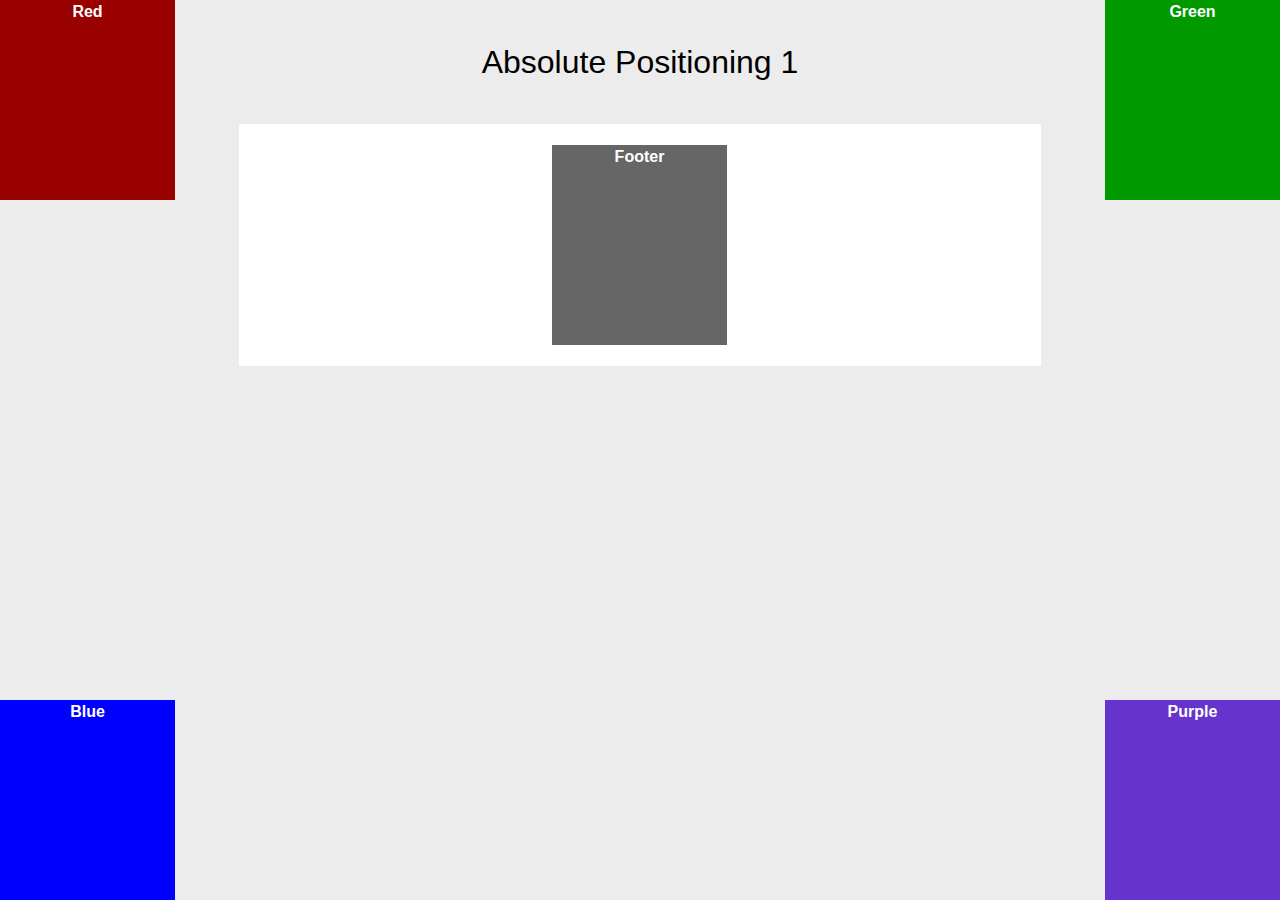
<file: positioning-lab/absolute-1.html>
<!DOCTYPE html PUBLIC "-//W3C//DTD XHTML 1.0 Transitional//EN" "http://www.w3.org/TR/xhtml1/DTD/xhtml1-transitional.dtd">
<html xmlns="http://www.w3.org/1999/xhtml">
<head>
<meta http-equiv="Content-Type" content="text/html; charset=UTF-8" />
<title>Positioning Lab</title>
<style type="text/css">
* {
	margin: 0px;
	padding: 0px;
}
body {
	background-color: #ECECEC;
	font-weight: bold;
	font-family: Tahoma, Geneva, sans-serif;
	color: #FFF;
	text-align: center;
	line-height: 24px;
}
#wrapper {
	background-color: #FFF;
	border-top-width: 1px;
	border-right-width: 1px;
	border-bottom-width: 1px;
	border-left-width: 1px;
	border-top-style: solid;
	border-right-style: solid;
	border-bottom-style: solid;
	border-left-style: solid;
	width: 800px;
	margin-right: auto;
	margin-left: auto;
}
#red {
	background-color: #900;
	width: 175px;
	height: 200px;
	position: absolute;
	top: 0;
	left: 0;
}
#green {
	background-color: #090;
	width: 175px;
	height: 200px;
	position: absolute;
	top: 0;
	right: 0;
}
#blue {
	background-color: #00F;
	width: 175px;
	height: 200px;
	position: absolute;
	bottom: 0;
	left: 0;
}
#purple {
	background-color: #63C;
	width: 175px;
	height: 200px;
	position: absolute;
	bottom: 0;
	right: 0;
}
#footer {
	background-color: #666;
	width: 175px;
	height: 200px;
	margin: 20px 312px 20px 312px;
	
}
h1 {
	color: #000;
	font-weight: normal;
	padding: 50px;
}
</style>
</head>

<body>
<h1>Absolute Positioning 1</h1>
<div id="wrapper">
  <div id="red">Red</div>
  <div id="green">Green</div>
  <div id="blue">Blue</div>
  <div id="purple">Purple</div>
  <div id="footer">Footer</div>
</div>
</body>
</html>
</file>
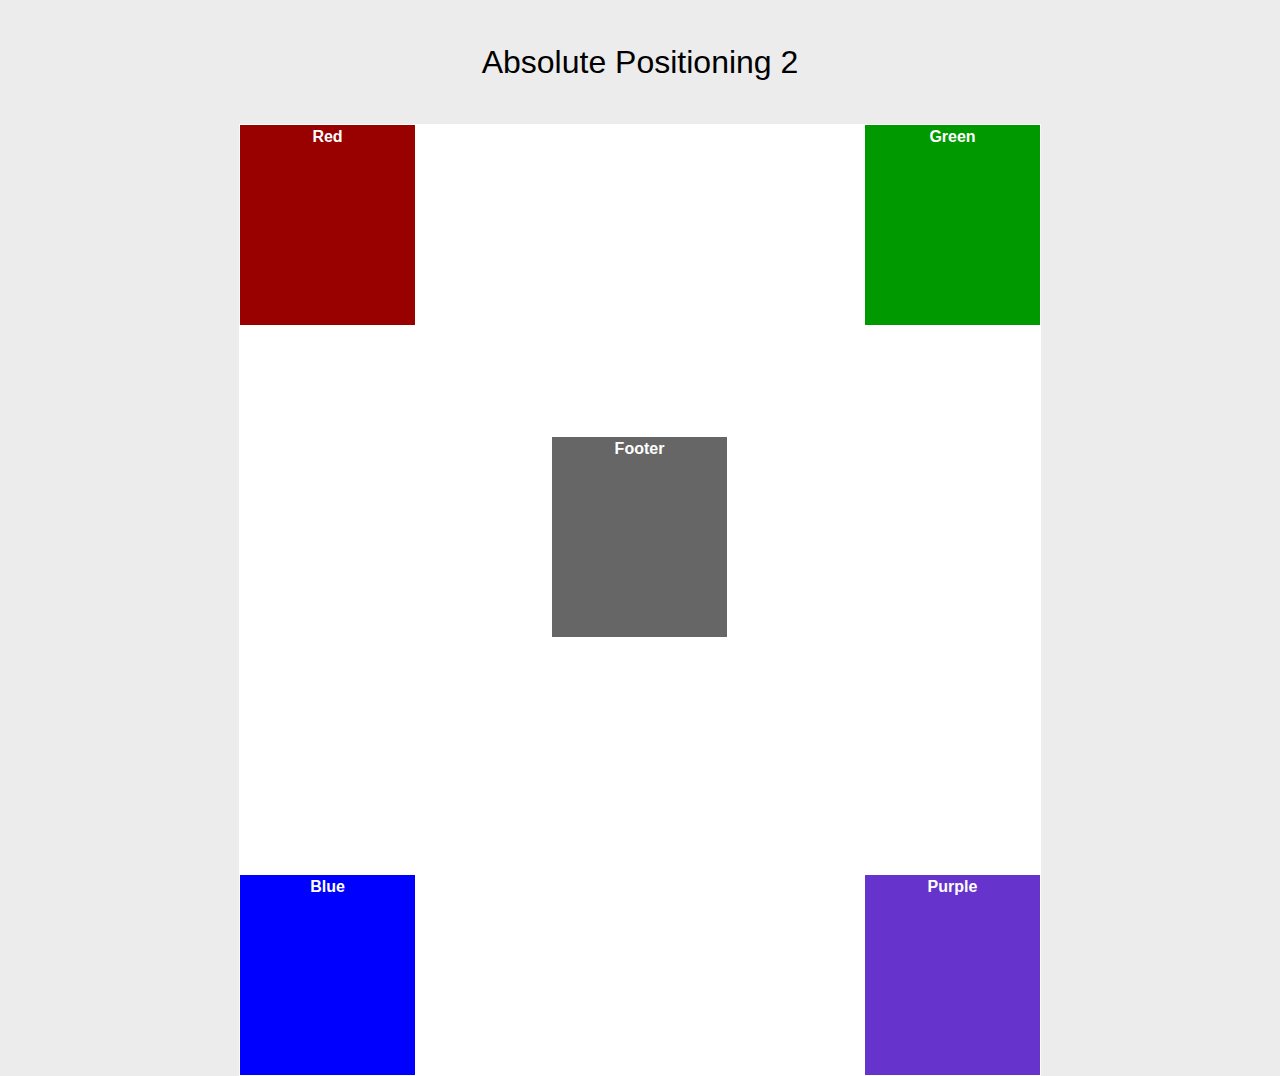
<file: positioning-lab/absolute-2.html>
<!DOCTYPE html PUBLIC "-//W3C//DTD XHTML 1.0 Transitional//EN" "http://www.w3.org/TR/xhtml1/DTD/xhtml1-transitional.dtd">
<html xmlns="http://www.w3.org/1999/xhtml">
<head>
<meta http-equiv="Content-Type" content="text/html; charset=UTF-8" />
<title>Positioning Lab</title>
<style type="text/css">
* {
	margin: 0px;
	padding: 0px;
}
body {
	background-color: #ECECEC;
	font-weight: bold;
	font-family: Tahoma, Geneva, sans-serif;
	color: #FFF;
	text-align: center;
	line-height: 24px;
}
#wrapper {
	background-color: #FFF;
	border-top-width: 1px;
	border-right-width: 1px;
	border-bottom-width: 1px;
	border-left-width: 1px;
	border-top-style: solid;
	border-right-style: solid;
	border-bottom-style: solid;
	border-left-style: solid;
	width: 800px;
	margin-right: auto;
	margin-left: auto;
	position: relative;
	height: 950px;
}
#red {
	background-color: #900;
	width: 175px;
	height: 200px;
	position: absolute;
	top: 0;
	left: 0;
}
#green {
	background-color: #090;
	width: 175px;
	height: 200px;
	position: absolute;
	top: 0;
	right: 0;
}
#blue {
	background-color: #00F;
	width: 175px;
	height: 200px;
	position: absolute;
	bottom: 0;
	left: 0;
}
#purple {
	background-color: #63C;
	width: 175px;
	height: 200px;
	position: absolute;
	bottom: 0;
	right: 0;
}
#footer {
	background-color: #666;
	width: 175px;
	height: 200px;
	position: absolute;
	left: 312px;
	top: 312px;
}
h1 {
	color: #000;
	font-weight: normal;
	padding: 50px;
}
</style>
</head>

<body>
<h1>Absolute Positioning 2</h1>
<div id="wrapper">
  <div id="red">Red</div>
  <div id="green">Green</div>
  <div id="blue">Blue</div>
  <div id="purple">Purple</div>
  <div id="footer">Footer</div>
</div>
</body>
</html>
</file>
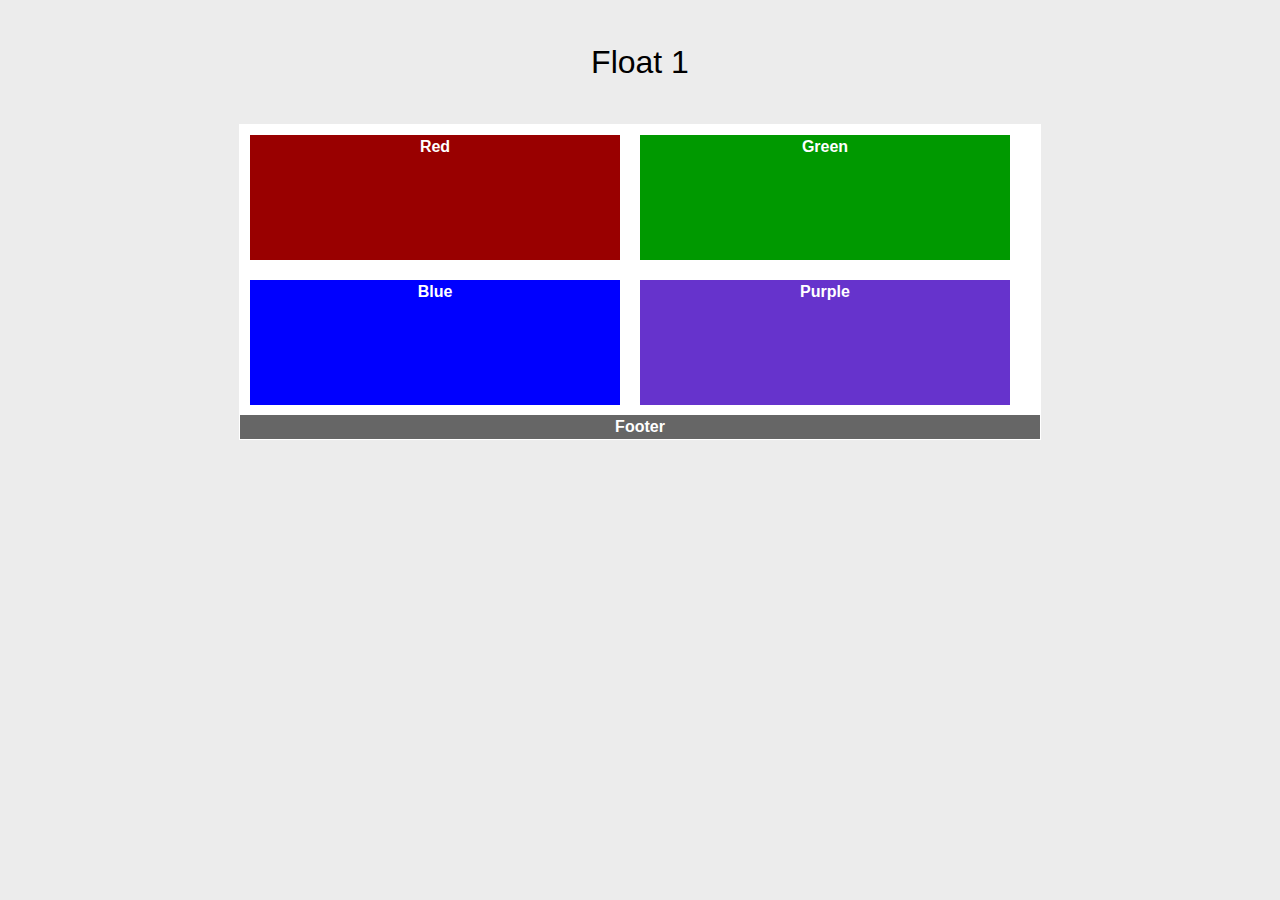
<file: positioning-lab/float-1.html>
<!DOCTYPE html PUBLIC "-//W3C//DTD XHTML 1.0 Transitional//EN" "http://www.w3.org/TR/xhtml1/DTD/xhtml1-transitional.dtd">
<html xmlns="http://www.w3.org/1999/xhtml">
<head>
<meta http-equiv="Content-Type" content="text/html; charset=UTF-8" />
<title>Positioning Lab</title>
<style type="text/css">
* {
	margin: 0px;
	padding: 0px;
}
body {
	background-color: #ECECEC;
	font-weight: bold;
	font-family: Tahoma, Geneva, sans-serif;
	color: #FFF;
	text-align: center;
	line-height: 24px;
}
#wrapper {
	background-color: #FFF;
	border-top-width: 1px;
	border-right-width: 1px;
	border-bottom-width: 1px;
	border-left-width: 1px;
	border-top-style: solid;
	border-right-style: solid;
	border-bottom-style: solid;
	border-left-style: solid;
	width: 800px;
	margin-right: auto;
	margin-left: auto;
}
#red {
	background-color: #900;
	width: 370px;
	height: 125px;
	float: left;
	margin: 10px;
}
#green {
	background-color: #090;
	width: 370px;
	height: 125px;
	float: left;
	margin: 10px;
}
#blue {
	background-color: #00F;
	width: 370px;
	height: 125px;
	float: left;
	margin: 10px;
}
#purple {
	background-color: #63C;
	width: 370px;
	height: 125px;
	float: left;
	margin: 10px;
}
#footer {
	background-color: #666;
	clear: both;
}
h1 {
	color: #000;
	font-weight: normal;
	padding: 50px;
}
</style>
</head>

<body>
<h1>Float 1</h1>
<div id="wrapper">
  <div id="red">Red</div>
  <div id="green">Green</div>
  <div id="blue">Blue</div>
  <div id="purple">Purple</div>
  <div id="footer">Footer</div>
</div>
</body>
</html>
</file>
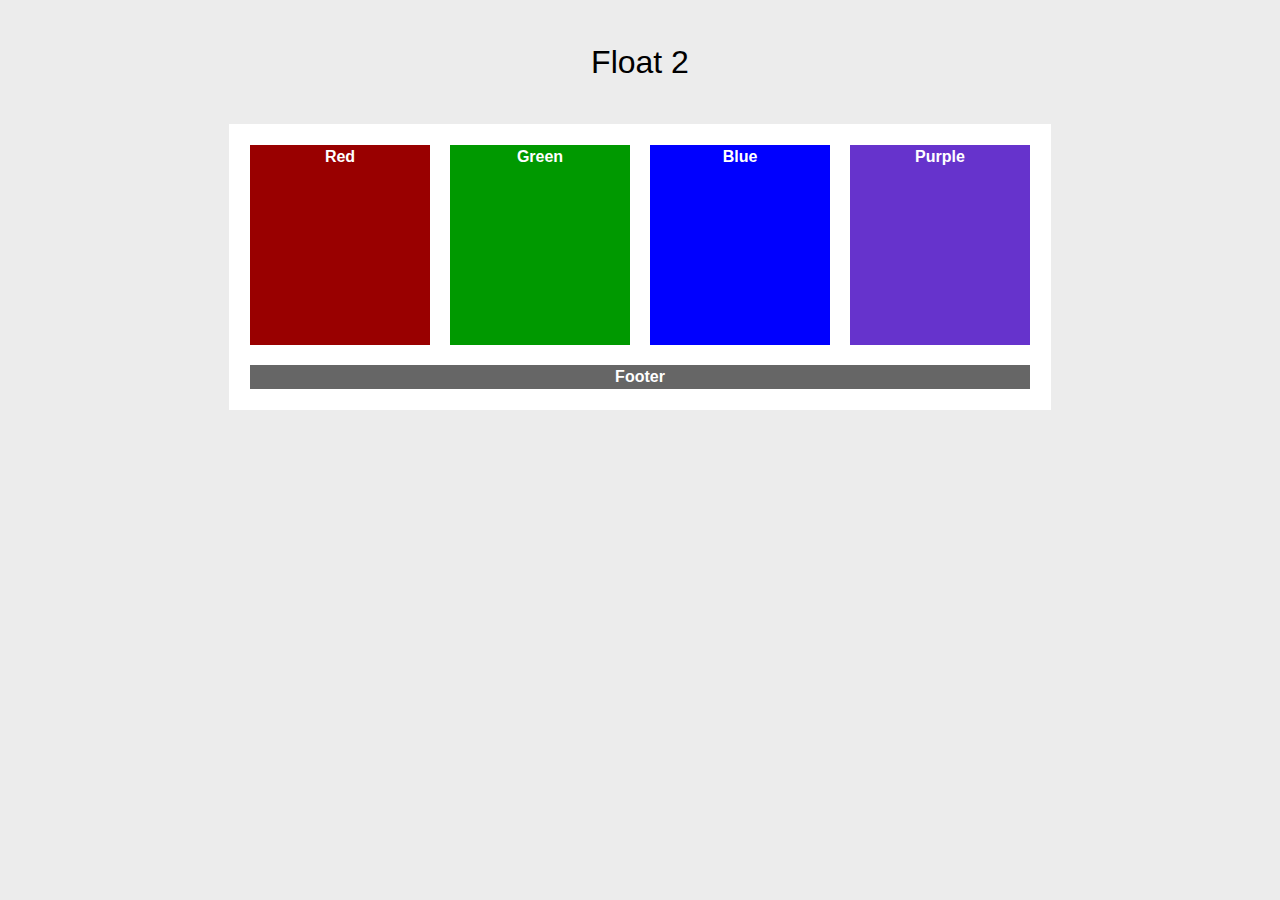
<file: positioning-lab/float-2.html>
<!DOCTYPE html PUBLIC "-//W3C//DTD XHTML 1.0 Transitional//EN" "http://www.w3.org/TR/xhtml1/DTD/xhtml1-transitional.dtd">
<html xmlns="http://www.w3.org/1999/xhtml">
<head>
<meta http-equiv="Content-Type" content="text/html; charset=UTF-8" />
<title>Positioning Lab</title>
<style type="text/css">
* {
	margin: 0px;
	padding: 0px;
}
body {
	background-color: #ECECEC;
	font-weight: bold;
	font-family: Tahoma, Geneva, sans-serif;
	color: #FFF;
	text-align: center;
	line-height: 24px;
}
#wrapper {
	background-color: #FFF;
	border-top-width: 1px;
	border-right-width: 1px;
	border-bottom-width: 1px;
	border-left-width: 1px;
	border-top-style: solid;
	border-right-style: solid;
	border-bottom-style: solid;
	border-left-style: solid;
	width: 800px;
	margin-right: auto;
	margin-left: auto;
	padding: 10px;
}
#red {
	background-color: #900;
	width: 180px;
	height: 200px;
	float: left;
	margin: 10px 10px 20px 10px;
}
#green {
	background-color: #090;
	width: 180px;
	height: 200px;
	float: left;
	margin: 10px 10px 20px 10px;
}
#blue {
	background-color: #00F;
	width: 180px;
	height: 200px;
	float: left;
	margin: 10px 10px 20px 10px;
}
#purple {
	background-color: #63C;
	width: 180px;
	height: 200px;
	float: left;
	margin: 10px 10px 20px 10px;
}
#footer {
	background-color: #666;
	clear: both;
	margin: 10px;
}
h1 {
	color: #000;
	font-weight: normal;
	padding: 50px;
}
</style>
</head>

<body>
<h1>Float 2</h1>
<div id="wrapper">
  <div id="red">Red</div>
  <div id="green">Green</div>
  <div id="blue">Blue</div>
  <div id="purple">Purple</div>
  <div id="footer">Footer</div>
</div>
</body>
</html>
</file>
<file: assets/css/style.css>
/*corse homepage stylesheet*/

body{
    background-color: orange;
}
</file>
<file: dragon/assets/css/style.css>
/*color theme
  white
  black
  #0511F2 blue
  #030A8C dark blue
  #03588C navy
  #03658C light navy


*/


/* ---------------Box Sizing----------------- */

html {
  box-sizing: border-box;
}
*,
*:before,
*:after {
  box-sizing: inherit;
}

/* ----- Utility Styles ---- */

.container {
  width: 80vw;
  margin: 40px auto;
  max-width: 900px;
}

/* ---- Responsive Images ----*/
img {
  max-width: 100%;
  height: auto;
}

/*---------- Global Styles -------------*/
body {
  font-family: "Lato", sans-serif;
  margin: 0;
}

/*------------- Header --------------------*/
header.primary{
  text-align: center;
  color: white;
  background-image: url("https://52e35d47d6b94f41a6a3d91b0b84596e.vfs.cloud9.us-east-1.amazonaws.com/_static/ifsc-1310/dragon/assets/img/spaceBackground.png");
  position: relative;
}


header.primary h1 a {
  color: #ffffff;
  background-image: url("https://52e35d47d6b94f41a6a3d91b0b84596e.vfs.cloud9.us-east-1.amazonaws.com/_static/ifsc-1310/dragon/assets/img/logo.png");
  display: block;
  width: 449px;
  height: 70px;
  margin: 0 auto;
  text-indent: 100%;
  white-space: nowrap;
  overflow: hidden;
}

header.primary h2{
  size: 2rem;
}

header.primary nav ul{
  margin-bottom: 0;
  padding-bottom: 3vw;
}

header.primary nav li{
  list-style-type: none;
}

header.primary nav a{
  text-decoration: none;
}

header.primary nav a:link,
header.primary nav a:visited {
  color: #03588C;
}

header.primary nav a:hover,
header.primary nav a:active{
  color: #0511F2;
}

/*----------------- Content -----------------------*/
section#content {
  margin-top: 0;
  margin-bottom: 0;
  max-width: none;
  background-image: url("https://52e35d47d6b94f41a6a3d91b0b84596e.vfs.cloud9.us-east-1.amazonaws.com/_static/ifsc-1310/dragon/assets/img/Dragon_2_hover_test.jpg");
  background-repeat: no-repeat;
  height: 100%;
  width: 100%;
  background-size: auto;
  padding-top: 15vw;
  padding-bottom: 15vw;
}

section#content p{
  margin-top: 0;
  margin-bottom: 0;
  padding-left: 17vw;
  padding-right: 54vw;
  color: black;
}

section#table{
  display: flex;
  float: center;
  flex-direction: column;
}

section#table table, th, td{
  text-align: center;
  border: 1px solid #03588C;
  color: #0511F2 blue;
}

/*----------------- Article ----------------------*/

section#article{
  margin-top: 0;
  max-width: none;
  padding-top: 3rem;
  padding-bottom: 3rem;
  background-color: black;
  height: 100%;
  width: 100%;
  background-size: auto;
  color: white;
  display: flex;
  flex-direction: column;
  justify-content: space-around;
}

section#article h3{
  margin-top: 0;
  font-size: 40px;
  text-align: center;
}

section#article h4{
  width: 80vw;
  margin: 40px auto;
  max-width: 900px;
  font-size: 25px;
}

section#article h5{
  width: 80vw;
  margin: 40px auto;
  max-width: 900px;
  font-size: 15px;
  display: inline;
}

section#article ul{
  width: 80vw;
  margin: 40px auto;
  max-width: 900px;
}

section#article img{
  text-align: center;
  width: 80vw;
  margin: 40px auto;
  max-width: 900px;
}

/*----------------- faq ----------------*/
section#faq{
  margin:0;
  padding-bottom: 3vw;
  background-image: url("https://52e35d47d6b94f41a6a3d91b0b84596e.vfs.cloud9.us-east-1.amazonaws.com/_static/ifsc-1310/dragon/assets/img/spaceBackground.png");
  color: white;
  height: 100%;
  width: 100%;
  background-size: auto;
  max-width: none;
}
section#faq h3{
  margin-top: 0;
}
section#faq p{
  padding-right: 3rem;
}

/*----------------- form --------------------*/
div#wufoo-zrk1o4b15cdzqp{
  text-align: center;
  padding-top: 5px;
}

/*------------------ hero ----------------*/

/*----------------- Widget ----------------------*/
section#widget{
  margin-bottom: 0;
}

section#widget p{
  margin-bottom: 0;
  padding-bottom: 2rem;
}

/*------------------ footer -----------------*/
footer{
  background-color: black;
  color: white;
  text-align: center;
}

footer#colophon h6{
  margin-top: 0;
  margin-bottom: 0;
  padding-top: 1rem;
  padding-bottom: 1rem;
}

footer#colophon h6 a:link,
footer#colophon h6 a:visited {
  color: #03658C;
}

footer#colophon h6 a:hover,
footer#colophon h6 a:active{
  color: #03588C;
}
</file>
